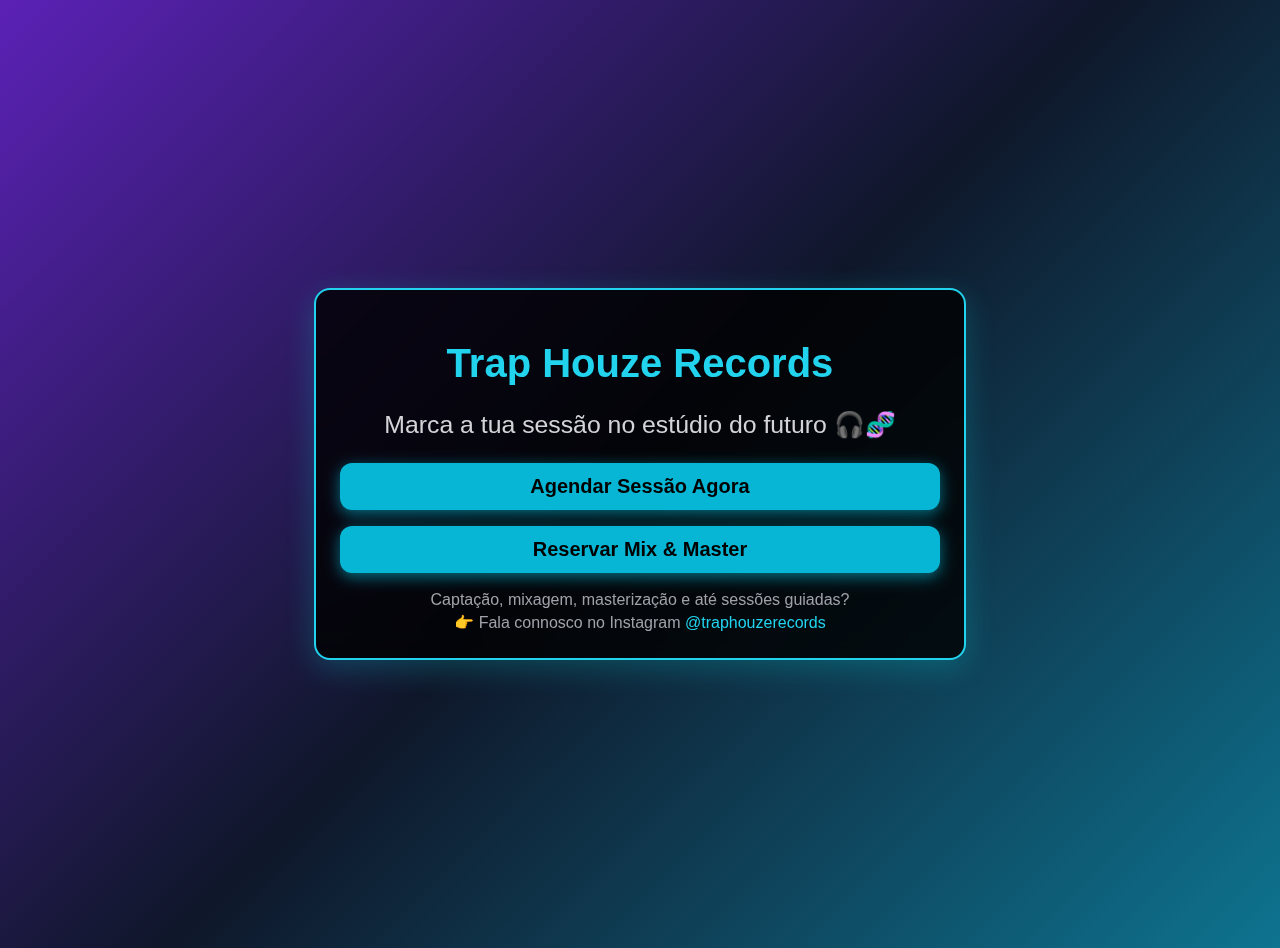
<file: index.html>
<!DOCTYPE html>
<html lang="pt">
<head>
  <meta charset="UTF-8" />
  <meta name="viewport" content="width=device-width, initial-scale=1" />
  <title>Trap Houze Records - Reservas</title>
  <link rel="icon" href="Logo.png" type="image/png">
  <link rel="stylesheet" href="style.css" />
</head>
<body>
  <div class="container">
    <h1>Trap Houze Records</h1>
    <p class="main-text">Marca a tua sessão no estúdio do futuro 🎧🧬</p>

    <a href="https://tidycal.com/traphouzerecords/sessao-de-estudio-2h" target="_blank" rel="noopener noreferrer">
      <button>Agendar Sessão Agora</button>
    </a>

    <a href="https://wa.me/351910734914?text=Olá%2C+quero+saber+mais+sobre+o+serviço+de+mix+%26+master!" target="_blank" rel="noopener noreferrer" style="margin-top: 1rem; display: block;">
      <button class="btn-secondary">Reservar Mix &amp; Master</button>
    </a>
    <!--
    <a href="https://tidycal.com/traphouzerecords" target="_blank" rel="noopener noreferrer" style="margin-top: 1rem; display: block;">
      <button class="btn-secondary">Todos Os Serviços</button>
    </a>
    -->

    <div class="small-text">
      Captação, mixagem, masterização e até sessões guiadas?<br />
      👉 Fala connosco no Instagram <a href="https://instagram.com/traphouzerecords" target="_blank">@traphouzerecords</a>
    </div>
  </div>
</body>
</html>
</file>
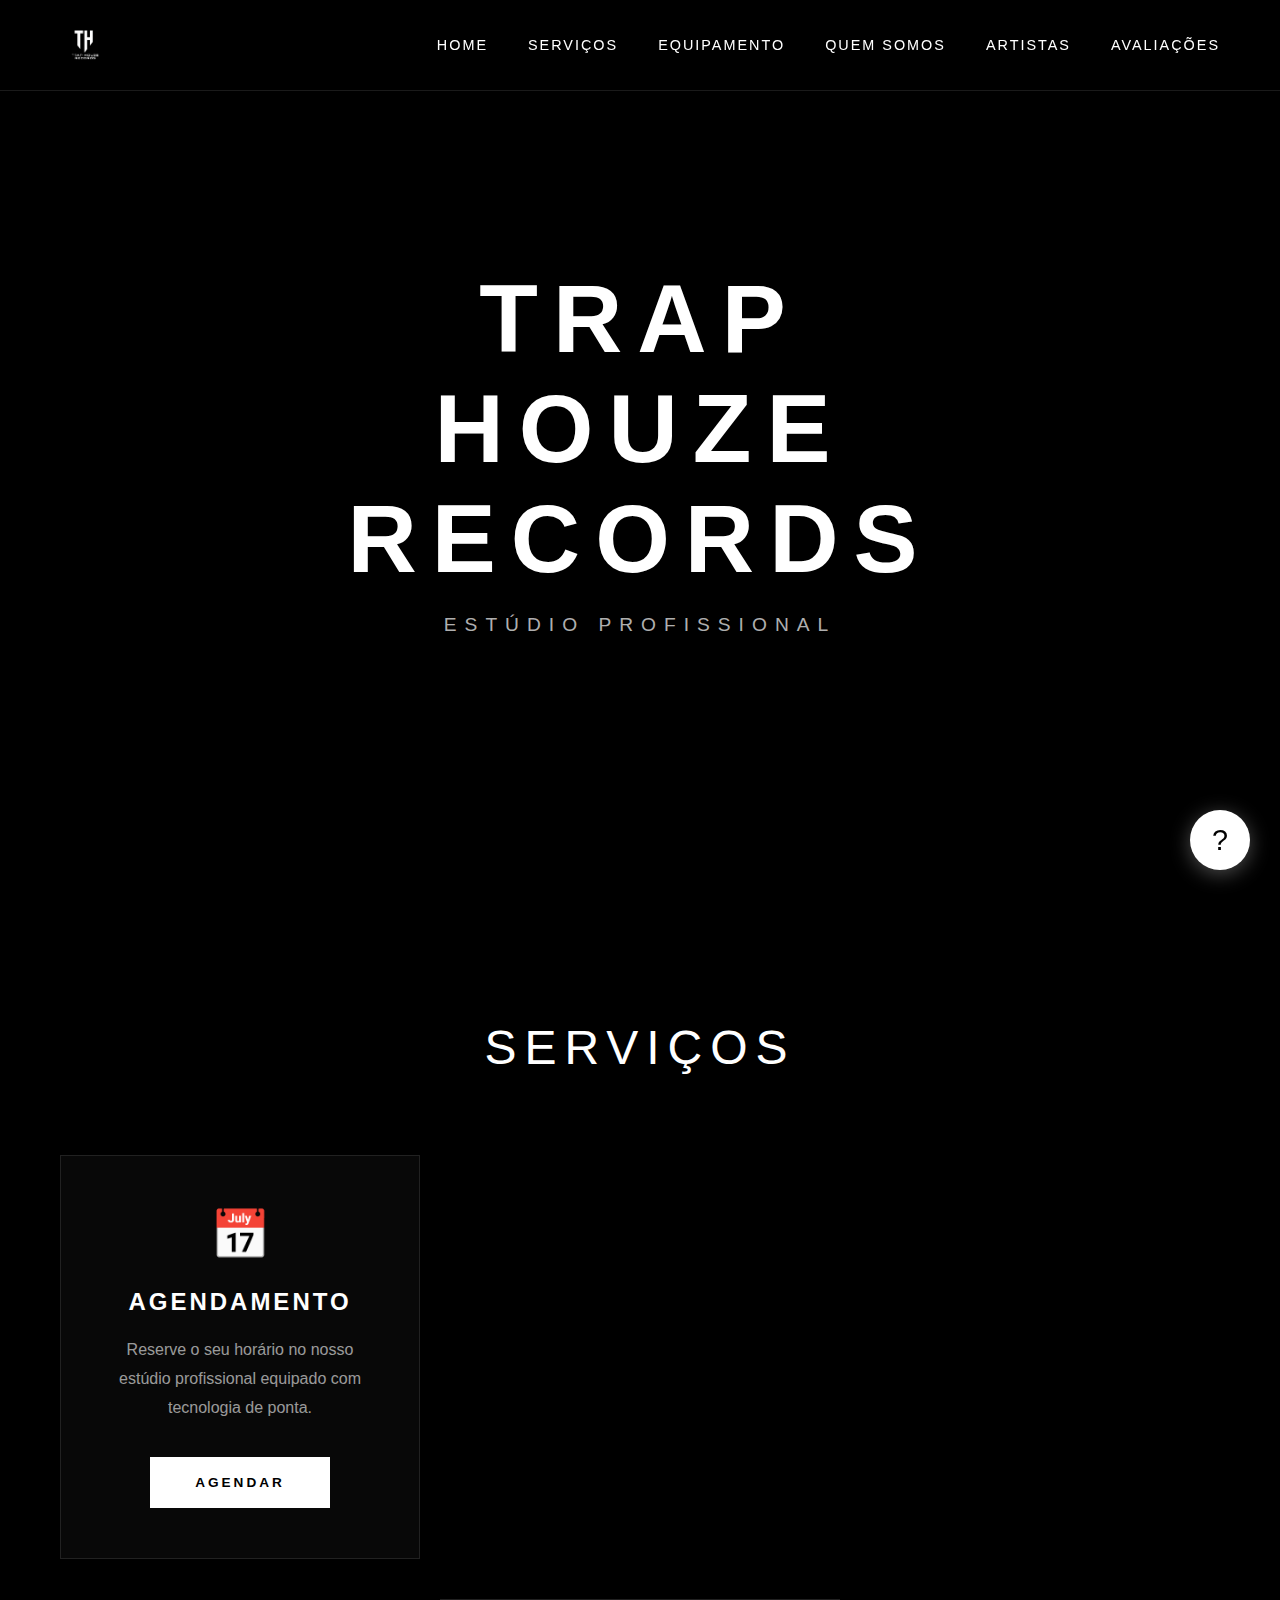
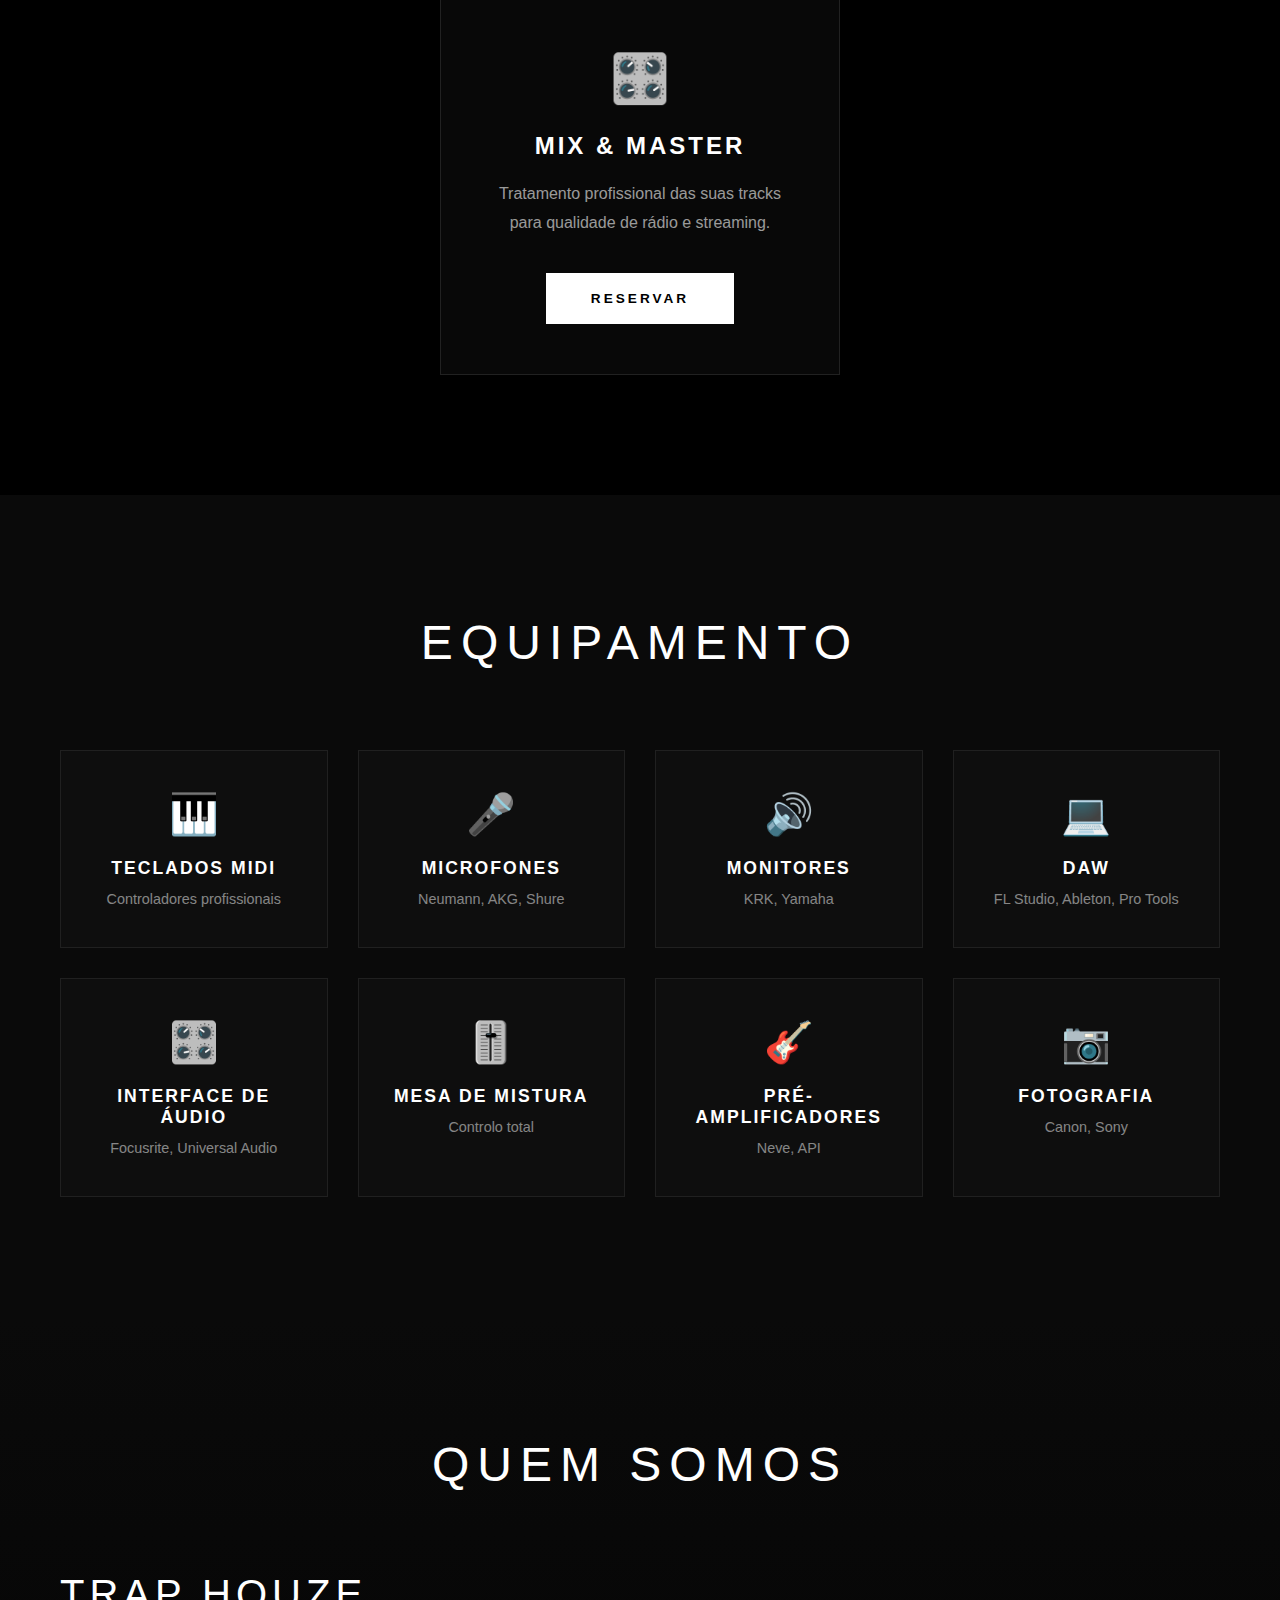
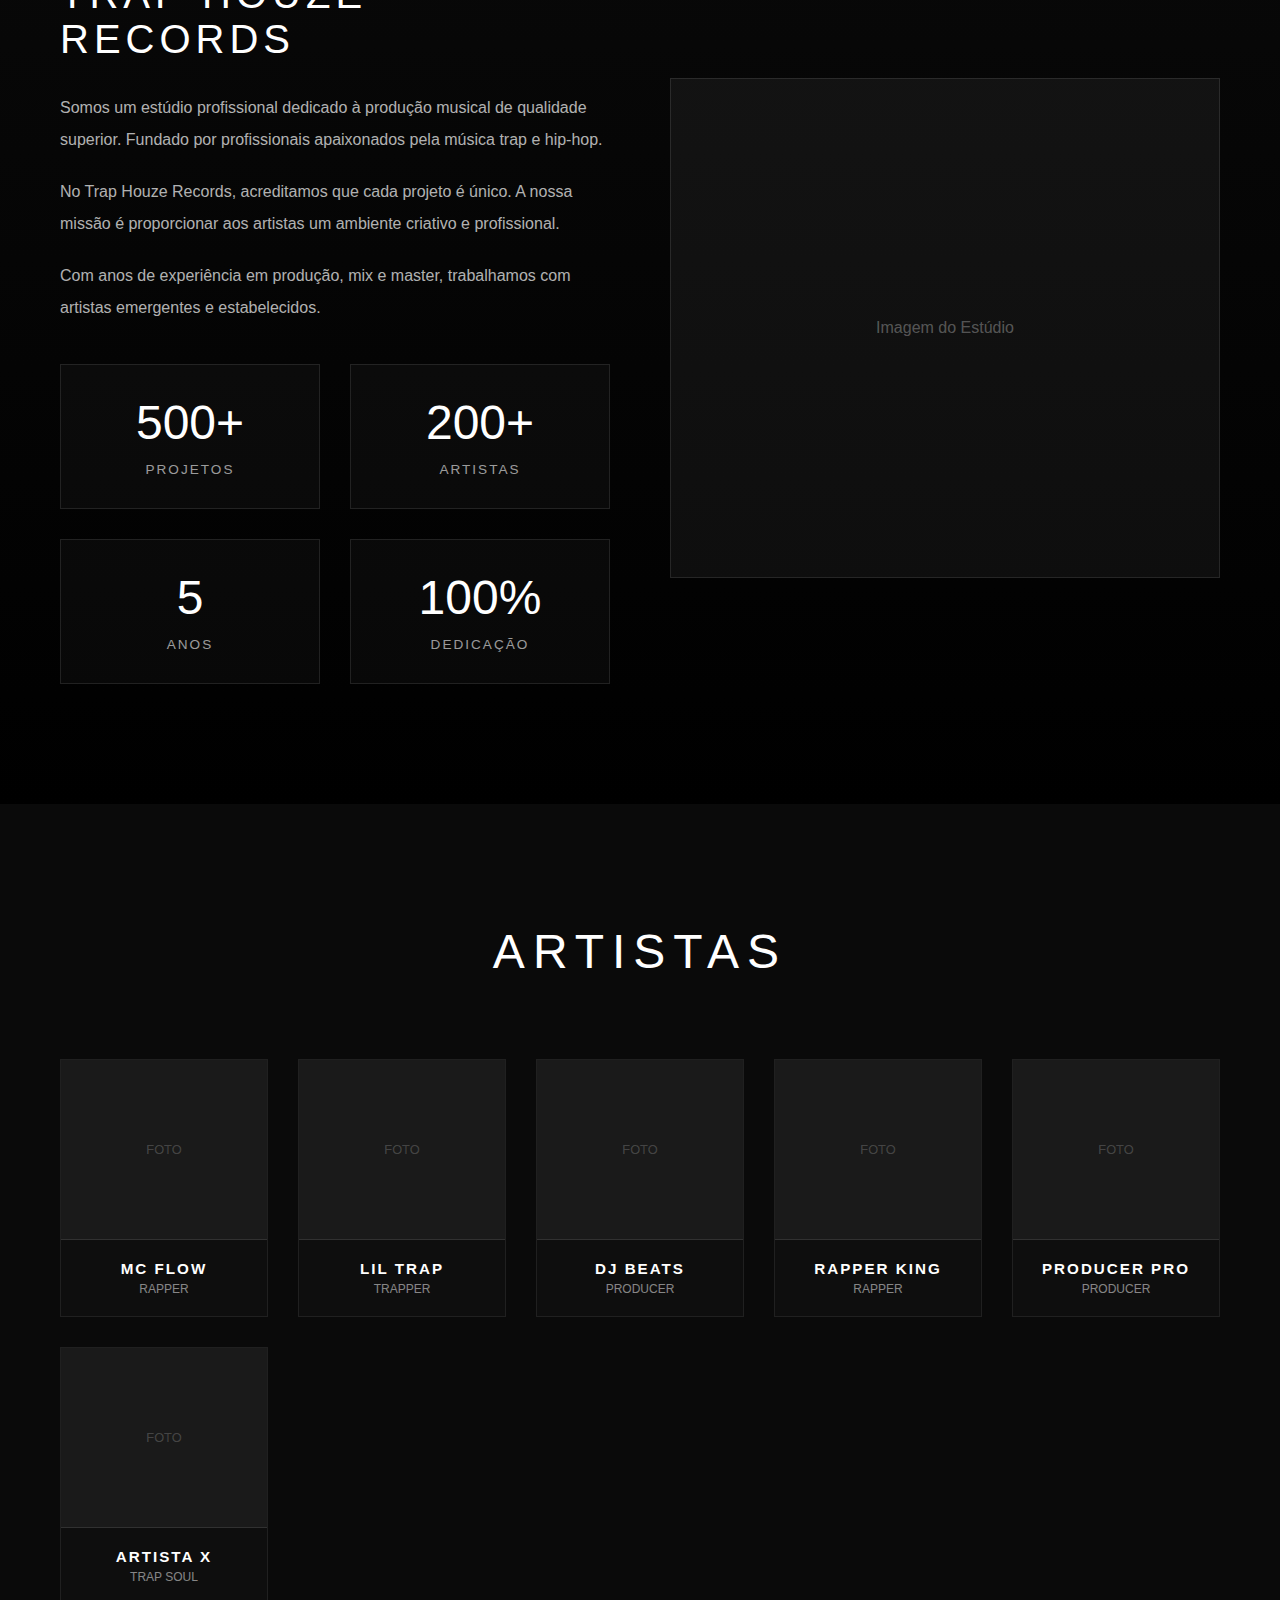
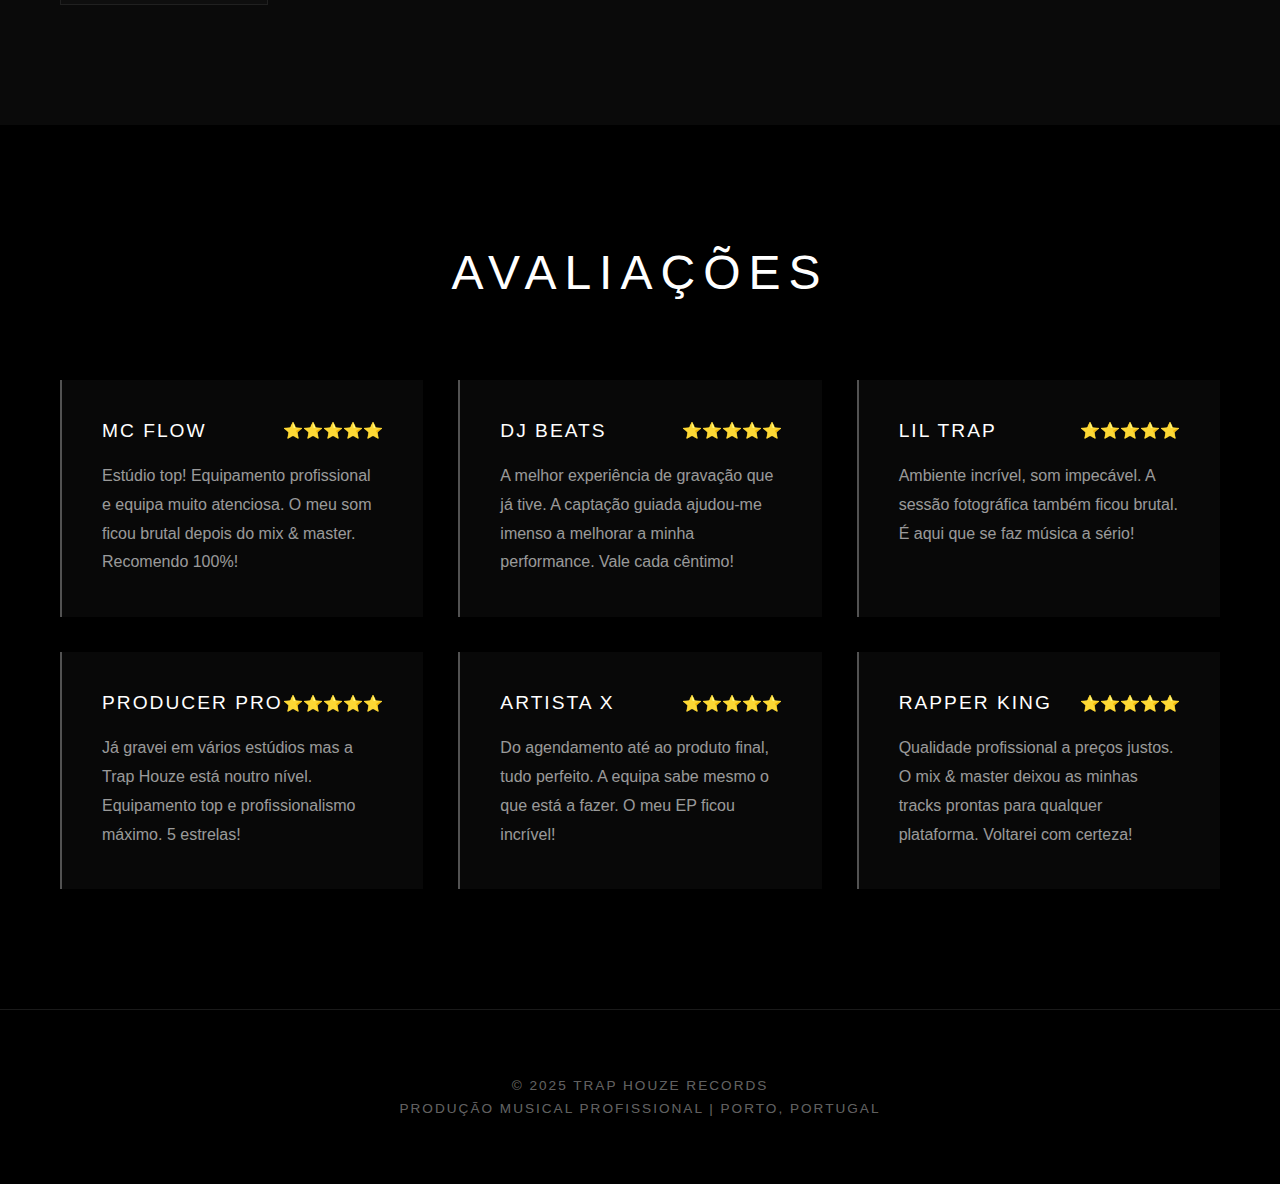
<file: versions/v1/index.html>
<!DOCTYPE html>
<html lang="pt">
<head>
    <meta charset="UTF-8">
    <meta name="viewport" content="width=device-width, initial-scale=1.0">
    <title>Trap Houze Records - Estúdio Profissional</title>
   
    <!-- Favicon -->
    <link rel="icon" type="image/png" href="images/Logo.png">
    <link rel="shortcut icon" type="image/x-icon" href="./imagens/favicon.ico">
    <link rel="apple-touch-icon" href="./imagens/apple-touch-icon.png">
   
    <style>
        * {
            margin: 0;
            padding: 0;
            box-sizing: border-box;
        }

        body {
            font-family: 'Segoe UI', Tahoma, Geneva, Verdana, sans-serif;
            background: #000;
            color: #fff;
            overflow-x: hidden;
        }

        /* ========== NAVEGAÇÃO ========== */
        nav {
            position: fixed;
            top: 0;
            width: 100%;
            background: rgba(0, 0, 0, 0.9);
            backdrop-filter: blur(20px);
            padding: 20px 60px;
            z-index: 1000;
            border-bottom: 1px solid rgba(255, 255, 255, 0.1);
            display: flex;
            align-items: center;
            justify-content: space-between;
        }

        .nav-logo {
            height: 50px;
            width: auto;
            object-fit: contain;
        }

        nav ul {
            display: flex;
            gap: 40px;
            list-style: none;
        }

        nav a {
            color: #fff;
            text-decoration: none;
            font-size: 0.9rem;
            text-transform: uppercase;
            letter-spacing: 2px;
            font-weight: 500;
            transition: color 0.3s;
        }

        nav a:hover {
            color: #888;
        }

        /* ========== HERO SLIDER ========== */
        .hero-slider {
            position: relative;
            height: 100vh;
            overflow: hidden;
        }

        .slide {
            position: absolute;
            width: 100%;
            height: 100%;
            opacity: 0;
            transition: opacity 2s ease-in-out;
            background-size: cover;
            background-position: center;
        }

        .slide.active {
            opacity: 1;
        }

        .slide::before {
            content: '';
            position: absolute;
            top: 0;
            left: 0;
            width: 100%;
            height: 100%;
            background: rgba(0, 0, 0, 0.7);
        }

        .slide-content {
            position: absolute;
            top: 50%;
            left: 50%;
            transform: translate(-50%, -50%);
            text-align: center;
            z-index: 2;
        }

        .logo-text {
            font-size: 6rem;
            font-weight: 700;
            color: #fff;
            text-transform: uppercase;
            letter-spacing: 15px;
        }

        .slide-subtitle {
            font-size: 1.2rem;
            color: rgba(255, 255, 255, 0.7);
            text-transform: uppercase;
            letter-spacing: 8px;
            font-weight: 300;
            margin-top: 20px;
        }

        /* ========== SECTIONS ========== */
        section {
            padding: 120px 60px;
        }

        .section-title {
            text-align: center;
            font-size: 3rem;
            margin-bottom: 80px;
            color: #fff;
            text-transform: uppercase;
            letter-spacing: 8px;
            font-weight: 300;
        }

        /* ========== SERVIÇOS ========== */
        .services {
            background: #000;
        }

        .service-grid {
            display: grid;
            grid-template-columns: repeat(auto-fit, minmax(300px, 1fr));
            gap: 40px;
            max-width: 1400px;
            margin: 0 auto;
        }

        .service-card {
            background: rgba(255, 255, 255, 0.03);
            border: 1px solid rgba(255, 255, 255, 0.1);
            padding: 50px 40px;
            text-align: center;
            transition: all 0.4s;
        }

        .service-card:hover {
            transform: translateY(-8px);
            background: rgba(255, 255, 255, 0.05);
            border-color: rgba(255, 255, 255, 0.2);
        }

        .service-card:last-child {
            grid-column: 1 / -1;
            max-width: 400px;
            margin: 0 auto;
            width: 100%;
        }

        .service-icon {
            font-size: 3rem;
            margin-bottom: 25px;
        }

        .service-card h3 {
            font-size: 1.5rem;
            margin-bottom: 20px;
            color: #fff;
            text-transform: uppercase;
            letter-spacing: 3px;
        }

        .service-card p {
            margin-bottom: 35px;
            line-height: 1.8;
            color: rgba(255, 255, 255, 0.6);
        }

        .btn {
            display: inline-block;
            padding: 18px 45px;
            background: #fff;
            color: #000;
            text-decoration: none;
            font-weight: 600;
            text-transform: uppercase;
            border: none;
            cursor: pointer;
            font-size: 0.85rem;
            letter-spacing: 3px;
            transition: all 0.3s;
        }

        .btn:hover {
            background: rgba(255, 255, 255, 0.9);
            transform: translateY(-2px);
        }

        /* ========== EQUIPAMENTO ========== */
        .equipment {
            background: #0a0a0a;
        }

        .equipment-grid {
            display: grid;
            grid-template-columns: repeat(auto-fit, minmax(250px, 1fr));
            gap: 30px;
            max-width: 1400px;
            margin: 0 auto;
        }

        .equipment-item {
            background: rgba(255, 255, 255, 0.02);
            border: 1px solid rgba(255, 255, 255, 0.08);
            padding: 40px 30px;
            text-align: center;
            transition: all 0.3s;
            cursor: pointer;
        }

        .equipment-item:hover {
            background: rgba(255, 255, 255, 0.04);
            border-color: rgba(255, 255, 255, 0.15);
        }

        .equipment-icon {
            font-size: 2.5rem;
            margin-bottom: 20px;
        }

        .equipment-item h4 {
            color: #fff;
            font-size: 1.1rem;
            margin-bottom: 12px;
            text-transform: uppercase;
            letter-spacing: 2px;
        }

        .equipment-item p {
            color: rgba(255, 255, 255, 0.5);
            font-size: 0.9rem;
        }

        /* ========== MODAL EQUIPAMENTO ========== */
        .modal {
            display: none;
            position: fixed;
            z-index: 2000;
            left: 0;
            top: 0;
            width: 100%;
            height: 100%;
            background: rgba(0, 0, 0, 0.95);
        }

        .modal.active {
            display: flex;
            justify-content: center;
            align-items: center;
        }

        .modal-content {
            background: #0a0a0a;
            border: 1px solid rgba(255, 255, 255, 0.2);
            max-width: 900px;
            width: 90%;
            max-height: 90vh;
            overflow-y: auto;
        }

        .modal-header {
            padding: 30px;
            border-bottom: 1px solid rgba(255, 255, 255, 0.1);
            display: flex;
            justify-content: space-between;
            align-items: center;
        }

        .modal-header h3 {
            color: #fff;
            font-size: 1.8rem;
            text-transform: uppercase;
            letter-spacing: 3px;
        }

        .close-modal {
            background: none;
            border: none;
            color: #fff;
            font-size: 2rem;
            cursor: pointer;
            width: 40px;
            height: 40px;
        }

        .modal-body {
            padding: 40px;
        }

        .equipment-gallery {
            display: grid;
            grid-template-columns: repeat(auto-fit, minmax(250px, 1fr));
            gap: 20px;
            margin-bottom: 30px;
        }

        .equipment-image {
            width: 100%;
            height: 200px;
            object-fit: cover;
            border: 1px solid rgba(255, 255, 255, 0.1);
        }

        .equipment-description {
            color: rgba(255, 255, 255, 0.7);
            line-height: 1.8;
        }

        /* ========== QUEM SOMOS ========== */
        .about {
            background: linear-gradient(180deg, #0a0a0a, #000);
        }

        .about-content {
            max-width: 1200px;
            margin: 0 auto;
            display: grid;
            grid-template-columns: 1fr 1fr;
            gap: 60px;
            align-items: center;
        }

        .about-text h3 {
            font-size: 2.5rem;
            color: #fff;
            text-transform: uppercase;
            letter-spacing: 5px;
            margin-bottom: 30px;
            font-weight: 300;
        }

        .about-text p {
            color: rgba(255, 255, 255, 0.7);
            line-height: 2;
            margin-bottom: 20px;
        }

        .about-stats {
            display: grid;
            grid-template-columns: repeat(2, 1fr);
            gap: 30px;
            margin-top: 40px;
        }

        .stat-item {
            text-align: center;
            padding: 30px;
            background: rgba(255, 255, 255, 0.03);
            border: 1px solid rgba(255, 255, 255, 0.1);
        }

        .stat-number {
            font-size: 3rem;
            color: #fff;
            font-weight: 300;
            display: block;
            margin-bottom: 10px;
        }

        .stat-label {
            color: rgba(255, 255, 255, 0.6);
            text-transform: uppercase;
            letter-spacing: 2px;
            font-size: 0.85rem;
        }

        .about-image {
            width: 100%;
            height: 500px;
            background: rgba(255, 255, 255, 0.05);
            border: 1px solid rgba(255, 255, 255, 0.1);
            display: flex;
            align-items: center;
            justify-content: center;
            color: rgba(255, 255, 255, 0.3);
        }

        /* ========== ARTISTAS ========== */
        .artists {
            background: #0a0a0a;
        }

        .artists-grid {
            max-width: 1400px;
            margin: 0 auto;
            display: grid;
            grid-template-columns: repeat(auto-fill, minmax(180px, 1fr));
            gap: 30px;
        }

        .artist-item {
            background: rgba(255, 255, 255, 0.02);
            border: 1px solid rgba(255, 255, 255, 0.08);
            cursor: pointer;
            transition: all 0.3s;
        }

        .artist-item:hover {
            transform: translateY(-5px);
            border-color: rgba(255, 255, 255, 0.2);
        }

        .artist-item-image {
            width: 100%;
            height: 180px;
            background: rgba(255, 255, 255, 0.05);
            display: flex;
            align-items: center;
            justify-content: center;
            color: rgba(255, 255, 255, 0.2);
            font-size: 0.8rem;
            border-bottom: 1px solid rgba(255, 255, 255, 0.1);
        }

        .artist-item-name {
            padding: 20px 15px;
            text-align: center;
        }

        .artist-item-name h4 {
            color: #fff;
            font-size: 0.95rem;
            text-transform: uppercase;
            letter-spacing: 2px;
            margin-bottom: 5px;
        }

        .artist-item-name p {
            color: rgba(255, 255, 255, 0.5);
            font-size: 0.75rem;
            text-transform: uppercase;
        }

        /* ========== MODAL ARTISTA ========== */
        .artist-modal-body {
            padding: 40px;
        }

        .artist-modal-image {
            width: 100%;
            height: 400px;
            background: rgba(255, 255, 255, 0.05);
            display: flex;
            align-items: center;
            justify-content: center;
            margin-bottom: 30px;
            border: 1px solid rgba(255, 255, 255, 0.1);
        }

        .artist-modal-section h4 {
            color: #fff;
            font-size: 1.3rem;
            text-transform: uppercase;
            letter-spacing: 2px;
            margin-bottom: 15px;
        }

        .artist-modal-section p {
            color: rgba(255, 255, 255, 0.7);
            line-height: 1.8;
            margin-bottom: 15px;
        }

        .artist-testimonial-box {
            background: rgba(255, 255, 255, 0.03);
            border-left: 2px solid rgba(255, 255, 255, 0.3);
            padding: 25px;
            margin-top: 20px;
        }

        .quote-mark {
            color: rgba(255, 255, 255, 0.3);
            font-size: 2.5rem;
            line-height: 0;
        }

        .artist-testimonial-box p {
            font-style: italic;
        }

        /* ========== AVALIAÇÕES ========== */
        .reviews {
            background: #000;
        }

        .review-container {
            max-width: 1400px;
            margin: 0 auto;
            display: grid;
            grid-template-columns: repeat(auto-fit, minmax(350px, 1fr));
            gap: 35px;
        }

        .review-card {
            background: rgba(255, 255, 255, 0.03);
            border-left: 2px solid rgba(255, 255, 255, 0.3);
            padding: 40px;
            transition: all 0.3s;
        }

        .review-card:hover {
            background: rgba(255, 255, 255, 0.05);
            border-left-color: #fff;
        }

        .review-header {
            display: flex;
            justify-content: space-between;
            align-items: center;
            margin-bottom: 20px;
        }

        .reviewer-name {
            font-size: 1.2rem;
            color: #fff;
            font-weight: 500;
            text-transform: uppercase;
            letter-spacing: 2px;
        }

        .stars {
            color: #fff;
        }

        .review-text {
            color: rgba(255, 255, 255, 0.6);
            line-height: 1.8;
        }

        /* ========== FOOTER ========== */
        footer {
            background: #000;
            padding: 60px 40px;
            text-align: center;
            border-top: 1px solid rgba(255, 255, 255, 0.1);
        }

        footer p {
            color: rgba(255, 255, 255, 0.4);
            font-size: 0.85rem;
            letter-spacing: 2px;
            margin: 8px 0;
        }

        /* ========== BOTÃO AJUDA ========== */
        .help-button {
            position: fixed;
            bottom: 30px;
            right: 30px;
            width: 60px;
            height: 60px;
            background: #fff;
            border-radius: 50%;
            display: flex;
            align-items: center;
            justify-content: center;
            cursor: pointer;
            box-shadow: 0 4px 20px rgba(255, 255, 255, 0.3);
            z-index: 1500;
            border: none;
            font-size: 1.8rem;
            color: #000;
            transition: all 0.3s;
        }

        .help-button:hover {
            transform: scale(1.1);
        }

        .help-popup {
            position: fixed;
            bottom: 100px;
            right: 30px;
            width: 350px;
            background: rgba(10, 10, 10, 0.98);
            border: 1px solid rgba(255, 255, 255, 0.2);
            border-radius: 10px;
            padding: 25px;
            z-index: 1400;
            display: none;
        }

        .help-popup.active {
            display: block;
        }

        .help-popup-header {
            display: flex;
            justify-content: space-between;
            align-items: center;
            margin-bottom: 20px;
            padding-bottom: 15px;
            border-bottom: 1px solid rgba(255, 255, 255, 0.1);
        }

        .help-popup-header h4 {
            color: #fff;
            font-size: 1.3rem;
            text-transform: uppercase;
            letter-spacing: 2px;
        }

        .close-help {
            background: none;
            border: none;
            color: #fff;
            font-size: 1.5rem;
            cursor: pointer;
        }

        .help-content p {
            color: rgba(255, 255, 255, 0.8);
            line-height: 1.8;
            margin-bottom: 15px;
        }

        .help-contact a {
            color: #fff;
            text-decoration: none;
            display: block;
            margin-bottom: 10px;
            transition: opacity 0.3s;
        }

        .help-contact a:hover {
            opacity: 0.7;
        }

        /* ========== RESPONSIVE ========== */
        @media (max-width: 768px) {
            nav {
                padding: 15px 20px;
            }

            .nav-logo {
                height: 35px;
            }

            nav ul {
                gap: 20px;
            }

            nav a {
                font-size: 0.75rem;
            }

            .logo-text {
                font-size: 2.5rem;
                letter-spacing: 5px;
            }

            .slide-subtitle {
                font-size: 0.9rem;
                letter-spacing: 3px;
            }

            section {
                padding: 60px 20px;
            }

            .section-title {
                font-size: 2rem;
                letter-spacing: 4px;
                margin-bottom: 40px;
            }

            .service-grid, .equipment-grid, .review-container {
                grid-template-columns: 1fr;
            }

            .about-content {
                grid-template-columns: 1fr;
                gap: 30px;
            }

            .about-text h3 {
                font-size: 2rem;
                letter-spacing: 3px;
                margin-bottom: 20px;
            }

            .about-text p {
                font-size: 0.95rem;
                line-height: 1.8;
            }

            .about-stats {
                grid-template-columns: repeat(2, 1fr);
                gap: 15px;
                margin-top: 30px;
            }

            .stat-item {
                padding: 20px 15px;
            }

            .stat-number {
                font-size: 2.5rem;
            }

            .stat-label {
                font-size: 0.75rem;
            }

            .about-image {
                height: 250px;
                order: -1;
            }

            .artists-grid {
                grid-template-columns: repeat(auto-fill, minmax(140px, 1fr));
                gap: 20px;
            }

            .artist-item-image {
                height: 140px;
            }

            .help-popup {
                width: calc(100% - 40px);
                right: 20px;
                bottom: 80px;
            }

            .help-button {
                width: 50px;
                height: 50px;
                bottom: 20px;
                right: 20px;
                font-size: 1.5rem;
            }
        }
    </style>
</head>
<body>
    <!-- Popup de Agendamento TidyCal -->
    <div id="bookingPopup" class="popup-overlay">
      <div class="popup">
        <span class="close-btn" onclick="closeBookingPopup()">&times;</span>
    
        <div class="popup-header">
          <h2 id="popupServiceTitle">Agendamento Trap Houze</h2>
        </div>
    
        <!-- Embed TidyCal -->
        <div class="popup-body">
          <div class="tidycal-embed" data-path="traphouzerecords"></div>
          <script src="https://asset-tidycal.b-cdn.net/js/embed.js" async></script>
        </div>
      </div>
    </div>
    
    <style>
      /* ===== POPUP BOOKING ===== */
      .popup-overlay {
        display: none;
        position: fixed;
        top: 0;
        left: 0;
        width: 100%;
        height: 100%;
        background: rgba(0, 0, 0, 0.85);
        justify-content: center;
        align-items: center;
        z-index: 3000;
        animation: fadeIn 0.3s ease;
        padding: 20px;
      }
  
      .popup {
        background: #111;
        border-radius: 12px;
        width: 100%;
        max-width: 900px;
        max-height: 95vh;
        display: flex;
        flex-direction: column;
        position: relative;
        overflow: hidden;
        box-shadow: 0 0 30px rgba(255, 255, 255, 0.1);
        animation: slideUp 0.3s ease;
      }
  
      .popup-header {
        padding: 20px;
        border-bottom: 1px solid rgba(255, 255, 255, 0.1);
        text-align: center;
      }
  
      .popup-header h2 {
        color: white;
        font-size: 1.3rem;
        letter-spacing: 2px;
        text-transform: uppercase;
        font-weight: 500;
      }
  
      .popup-body {
        overflow-y: auto;
        padding: 20px;
        flex: 1;
      }
  
      .close-btn {
        position: absolute;
        top: 10px;
        right: 18px;
        font-size: 28px;
        color: #aaa;
        cursor: pointer;
        transition: 0.2s;
      }
  
      .close-btn:hover {
        color: #fff;
      }
  
      @keyframes fadeIn {
        from { opacity: 0; }
        to { opacity: 1; }
      }
  
      @keyframes slideUp {
        from { transform: translateY(40px); opacity: 0; }
        to { transform: translateY(0); opacity: 1; }
      }
    </style>


    <!-- Navegação -->
    <nav>
        <img src="./images/Logo.png" alt="Trap Houze Records Logo" class="nav-logo">
        <ul>
            <li><a href="#home">Home</a></li>
            <li><a href="#services">Serviços</a></li>
            <li><a href="#equipment">Equipamento</a></li>
            <li><a href="#about">Quem Somos</a></li>
            <li><a href="#artists">Artistas</a></li>
            <li><a href="#reviews">Avaliações</a></li>
        </ul>
    </nav>

    <!-- Hero Slider -->
    <div id="home" class="hero-slider">
        <div class="slide active" style="background-image: url('https://images.unsplash.com/photo-1598488035139-bdbb2231ce04?w=1920');">
            <div class="slide-content">
                <h1 class="logo-text">TRAP HOUZE RECORDS</h1>
                <p class="slide-subtitle">Estúdio Profissional</p>
            </div>
        </div>
        <div class="slide" style="background-image: url('https://images.unsplash.com/photo-1619983081563-430f63602796?w=1920');">
            <div class="slide-content">
                <h1 class="logo-text">TRAP HOUZE RECORDS</h1>
                <p class="slide-subtitle">Mix & Master</p>
            </div>
        </div>
        <div class="slide" style="background-image: url('https://images.unsplash.com/photo-1519892300165-cb5542fb47c7?w=1920');">
            <div class="slide-content">
                <h1 class="logo-text">TRAP HOUZE RECORDS</h1>
                <p class="slide-subtitle">Produção Musical</p>
            </div>
        </div>
        <div class="slide" style="background-image: url('https://images.unsplash.com/photo-1516280440614-37939bbacd81?w=1920');">
            <div class="slide-content">
                <h1 class="logo-text">TRAP HOUZE RECORDS</h1>
                <p class="slide-subtitle">Sessões Fotográficas</p>
            </div>
        </div>
    </div>

    <!-- Serviços -->
    <section id="services" class="services">
        <h2 class="section-title">Serviços</h2>
        <div class="service-grid">
            <div class="service-card">
                <div class="service-icon">📅</div>
                <h3>Agendamento</h3>
                <p>Reserve o seu horário no nosso estúdio profissional equipado com tecnologia de ponta.</p>
                <button class="btn" onclick="bookService('Agendamento')">Agendar</button>
            </div>
           
            <!--
            <div class="service-card">
                <div class="service-icon">🎤</div>
                <h3>Sessão de Estúdio</h3>
                <p>Grave as suas tracks num ambiente profissional com engenheiros de som experientes.</p>
                <button class="btn" onclick="bookService('Sessão de Estúdio')">Reservar</button>
            </div>
           
            <div class="service-card">
                <div class="service-icon">📸</div>
                <h3>Sessão Fotográfica</h3>
                <p>Capte a essência do seu estilo com sessões fotográficas profissionais.</p>
                <button class="btn" onclick="bookService('Sessão Fotográfica')">Reservar</button>
            </div>
           
            <div class="service-card">
                <div class="service-icon">🎧</div>
                <h3>Captação Guiada</h3>
                <p>Sessão completa com orientação profissional para extrair o melhor da sua performance.</p>
                <button class="btn" onclick="bookService('Captação Guiada')">Agendar</button>
            </div>
            -->
           
            <div class="service-card">
                <div class="service-icon">🎛️</div>
                <h3>Mix & Master</h3>
                <p>Tratamento profissional das suas tracks para qualidade de rádio e streaming.</p>
                <button class="btn" onclick="bookServiceMixMaster()">Reservar</button>
            </div>
        </div>
    </section>

    <!-- Equipamento -->
    <section id="equipment" class="equipment">
        <h2 class="section-title">Equipamento</h2>
        <div class="equipment-grid">
            <div class="equipment-item" onclick="openModal('midi')">
                <div class="equipment-icon">🎹</div>
                <h4>Teclados MIDI</h4>
                <p>Controladores profissionais</p>
            </div>
            <div class="equipment-item" onclick="openModal('microfones')">
                <div class="equipment-icon">🎤</div>
                <h4>Microfones</h4>
                <p>Neumann, AKG, Shure</p>
            </div>
            <div class="equipment-item" onclick="openModal('monitores')">
                <div class="equipment-icon">🔊</div>
                <h4>Monitores</h4>
                <p>KRK, Yamaha</p>
            </div>
            <div class="equipment-item" onclick="openModal('daw')">
                <div class="equipment-icon">💻</div>
                <h4>DAW</h4>
                <p>FL Studio, Ableton, Pro Tools</p>
            </div>
            <div class="equipment-item" onclick="openModal('interface')">
                <div class="equipment-icon">🎛️</div>
                <h4>Interface de Áudio</h4>
                <p>Focusrite, Universal Audio</p>
            </div>
            <div class="equipment-item" onclick="openModal('mesa')">
                <div class="equipment-icon">🎚️</div>
                <h4>Mesa de Mistura</h4>
                <p>Controlo total</p>
            </div>
            <div class="equipment-item" onclick="openModal('preamp')">
                <div class="equipment-icon">🎸</div>
                <h4>Pré-Amplificadores</h4>
                <p>Neve, API</p>
            </div>
            <div class="equipment-item" onclick="openModal('camera')">
                <div class="equipment-icon">📷</div>
                <h4>Fotografia</h4>
                <p>Canon, Sony</p>
            </div>
        </div>
    </section>

    <!-- Modal Equipamento -->
    <div id="equipmentModal" class="modal">
        <div class="modal-content">
            <div class="modal-header">
                <h3 id="modalTitle"></h3>
                <button class="close-modal" onclick="closeModal()">×</button>
            </div>
            <div class="modal-body">
                <div class="equipment-gallery" id="modalGallery"></div>
                <div class="equipment-description" id="modalDescription"></div>
            </div>
        </div>
    </div>

    <!-- Quem Somos -->
    <section id="about" class="about">
        <h2 class="section-title">Quem Somos</h2>
        <div class="about-content">
            <div class="about-text">
                <h3>Trap Houze Records</h3>
                <p>Somos um estúdio profissional dedicado à produção musical de qualidade superior. Fundado por profissionais apaixonados pela música trap e hip-hop.</p>
               
                <p>No Trap Houze Records, acreditamos que cada projeto é único. A nossa missão é proporcionar aos artistas um ambiente criativo e profissional.</p>
               
                <p>Com anos de experiência em produção, mix e master, trabalhamos com artistas emergentes e estabelecidos.</p>
               
                <div class="about-stats">
                    <div class="stat-item">
                        <span class="stat-number">500+</span>
                        <span class="stat-label">Projetos</span>
                    </div>
                    <div class="stat-item">
                        <span class="stat-number">200+</span>
                        <span class="stat-label">Artistas</span>
                    </div>
                    <div class="stat-item">
                        <span class="stat-number">5</span>
                        <span class="stat-label">Anos</span>
                    </div>
                    <div class="stat-item">
                        <span class="stat-number">100%</span>
                        <span class="stat-label">Dedicação</span>
                    </div>
                </div>
            </div>
           
            <div class="about-image">
                <!-- <img src="./imagens/studio.jpg" style="width:100%;height:100%;object-fit:cover;"> -->
                Imagem do Estúdio
            </div>
        </div>
    </section>

    <!-- Artistas -->
    <section id="artists" class="artists">
        <h2 class="section-title">Artistas</h2>
        <div class="artists-grid">
            <div class="artist-item" onclick="openArtistModal('artist1')">
                <div class="artist-item-image">
                    <!-- <img src="./imagens/artistas/artist1.jpg" style="width:100%;height:100%;object-fit:cover;"> -->
                    FOTO
                </div>
                <div class="artist-item-name">
                    <h4>MC Flow</h4>
                    <p>Rapper</p>
                </div>
            </div>

            <div class="artist-item" onclick="openArtistModal('artist2')">
                <div class="artist-item-image">FOTO</div>
                <div class="artist-item-name">
                    <h4>Lil Trap</h4>
                    <p>Trapper</p>
                </div>
            </div>

            <div class="artist-item" onclick="openArtistModal('artist3')">
                <div class="artist-item-image">FOTO</div>
                <div class="artist-item-name">
                    <h4>DJ Beats</h4>
                    <p>Producer</p>
                </div>
            </div>

            <div class="artist-item" onclick="openArtistModal('artist4')">
                <div class="artist-item-image">FOTO</div>
                <div class="artist-item-name">
                    <h4>Rapper King</h4>
                    <p>Rapper</p>
                </div>
            </div>

            <div class="artist-item" onclick="openArtistModal('artist5')">
                <div class="artist-item-image">FOTO</div>
                <div class="artist-item-name">
                    <h4>Producer Pro</h4>
                    <p>Producer</p>
                </div>
            </div>

            <div class="artist-item" onclick="openArtistModal('artist6')">
                <div class="artist-item-image">FOTO</div>
                <div class="artist-item-name">
                    <h4>Artista X</h4>
                    <p>Trap Soul</p>
                </div>
            </div>
        </div>
    </section>

    <!-- Modal Artista -->
    <div id="artistModal" class="modal">
        <div class="modal-content">
            <div class="modal-header">
                <div>
                    <h3 id="artistName"></h3>
                    <p style="color:rgba(255,255,255,0.5);margin-top:5px;" id="artistGenre"></p>
                </div>
                <button class="close-modal" onclick="closeArtistModal()">×</button>
            </div>
            <div class="artist-modal-body">
                <div class="artist-modal-image" id="artistImage">Imagem do Artista</div>
                <div class="artist-modal-section">
                    <h4>Trajetória Musical</h4>
                    <div id="artistTrajectory"></div>
                </div>
                <div class="artist-testimonial-box">
                    <span class="quote-mark">"</span>
                    <div id="artistTestimonial"></div>
                </div>
            </div>
        </div>
    </div>

    <!-- Avaliações -->
    <section id="reviews" class="reviews">
        <h2 class="section-title">Avaliações</h2>
        <div class="review-container">
            <div class="review-card">
                <div class="review-header">
                    <span class="reviewer-name">MC Flow</span>
                    <span class="stars">⭐⭐⭐⭐⭐</span>
                </div>
                <p class="review-text">Estúdio top! Equipamento profissional e equipa muito atenciosa. O meu som ficou brutal depois do mix & master. Recomendo 100%!</p>
            </div>
           
            <div class="review-card">
                <div class="review-header">
                    <span class="reviewer-name">DJ Beats</span>
                    <span class="stars">⭐⭐⭐⭐⭐</span>
                </div>
                <p class="review-text">A melhor experiência de gravação que já tive. A captação guiada ajudou-me imenso a melhorar a minha performance. Vale cada cêntimo!</p>
            </div>
           
            <div class="review-card">
                <div class="review-header">
                    <span class="reviewer-name">Lil Trap</span>
                    <span class="stars">⭐⭐⭐⭐⭐</span>
                </div>
                <p class="review-text">Ambiente incrível, som impecável. A sessão fotográfica também ficou brutal. É aqui que se faz música a sério!</p>
            </div>
           
            <div class="review-card">
                <div class="review-header">
                    <span class="reviewer-name">Producer Pro</span>
                    <span class="stars">⭐⭐⭐⭐⭐</span>
                </div>
                <p class="review-text">Já gravei em vários estúdios mas a Trap Houze está noutro nível. Equipamento top e profissionalismo máximo. 5 estrelas!</p>
            </div>
           
            <div class="review-card">
                <div class="review-header">
                    <span class="reviewer-name">Artista X</span>
                    <span class="stars">⭐⭐⭐⭐⭐</span>
                </div>
                <p class="review-text">Do agendamento até ao produto final, tudo perfeito. A equipa sabe mesmo o que está a fazer. O meu EP ficou incrível!</p>
            </div>
           
            <div class="review-card">
                <div class="review-header">
                    <span class="reviewer-name">Rapper King</span>
                    <span class="stars">⭐⭐⭐⭐⭐</span>
                </div>
                <p class="review-text">Qualidade profissional a preços justos. O mix & master deixou as minhas tracks prontas para qualquer plataforma. Voltarei com certeza!</p>
            </div>
        </div>
    </section>

    <!-- Footer -->
    <footer>
        <p>&copy; 2025 TRAP HOUZE RECORDS</p>
        <p>PRODUÇÃO MUSICAL PROFISSIONAL | PORTO, PORTUGAL</p>
    </footer>

    <!-- Botão Ajuda -->
    <button class="help-button" onclick="toggleHelp()">?</button>

    <!-- Popup Ajuda -->
    <div id="helpPopup" class="help-popup">
        <div class="help-popup-header">
            <h4>Precisa de Ajuda?</h4>
            <button class="close-help" onclick="toggleHelp()">×</button>
        </div>
        <div class="help-content">
            <p>Estamos aqui para ajudar! Entre em contacto:</p>
            <div class="help-contact">
                <!-- <a href="tel:+351000000000">📞 +351 000 000 000</a> -->
                <a href="mailto:info@traphouze.com">📧 info@traphouze.com</a>
                <a href="https://instagram.com/traphouzerecords" target="_blank">📱 @traphouzerecords</a>
                <a href="https://wa.me/351910734914" target="_blank">💬 WhatsApp</a>
            </div>
            <p style="margin-top:20px;font-size:0.85rem;opacity:0.7;">Horário: Segunda a Sábado, 10h-22h</p>
        </div>
    </div>

    <script>
        // ========== SLIDESHOW ==========
        let currentSlide = 0;
        const slides = document.querySelectorAll('.slide');
       
        function showSlide(n) {
            slides.forEach(slide => slide.classList.remove('active'));
            currentSlide = (n + slides.length) % slides.length;
            slides[currentSlide].classList.add('active');
        }
       
        setInterval(() => showSlide(currentSlide + 1), 5000);

 
        // ========== BOOKING ==========
        function bookService(service) {
          const popup = document.getElementById("bookingPopup");
          const title = document.getElementById("popupServiceTitle");
          title.textContent = `Agendar ${service}`;
          popup.style.display = "flex";
          document.body.style.overflow = "hidden"; // bloqueia scroll do fundo
        }

        function bookServiceMixMaster() {
            const phone = "351910734914"; // número da Trap Houze
            const message = "Olá Trap Houze! Quero marcar uma sessão de estúdio."; 
            const url = `https://wa.me/${phone}?text=${encodeURIComponent(message)}`;
            window.open(url, "_blank");
        }


        function closeBookingPopup() {
          const popup = document.getElementById("bookingPopup");
          popup.style.display = "none";
          document.body.style.overflow = "auto";
        }

        // Fecha ao clicar fora do pop-up
        document.getElementById("bookingPopup").addEventListener("click", function(e) {
          if (e.target === this) closeBookingPopup();
        });


        // ========== EQUIPAMENTO MODAL ==========
        const equipmentData = {
            midi: {
                title: 'Teclados MIDI',
                images: ['./imagens/equipamento/midi1.jpg', './imagens/equipamento/midi2.jpg'],
                description: 'Controladores MIDI profissionais de última geração, incluindo teclados de 49, 61 e 88 teclas. Equipados com pads sensíveis à velocidade, faders e knobs atribuíveis.'
            },
            microfones: {
                title: 'Microfones Profissionais',
                images: ['./imagens/equipamento/mic1.jpg', './imagens/equipamento/mic2.jpg'],
                description: 'Coleção premium de microfones condensadores e dinâmicos. Neumann U87 para vocais de estúdio, Shure SM7B para gravações versáteis, AKG C414 para instrumentos.'
            },
            monitores: {
                title: 'Monitores de Estúdio',
                images: ['./imagens/equipamento/monitor1.jpg', './imagens/equipamento/monitor2.jpg'],
                description: 'Monitores de estúdio de referência KRK Rokit e Yamaha HS series. Resposta de frequência flat e precisa para mixagens profissionais.'
            },
            daw: {
                title: 'DAW Profissional',
                images: ['./imagens/equipamento/daw1.jpg', './imagens/equipamento/daw2.jpg'],
                description: 'Estações de trabalho equipadas com FL Studio, Ableton Live e Pro Tools. Bibliotecas extensas de plugins premium.'
            },
            interface: {
                title: 'Interfaces de Áudio',
                images: ['./imagens/equipamento/interface1.jpg', './imagens/equipamento/interface2.jpg'],
                description: 'Interfaces de áudio Focusrite Scarlett e Universal Audio Apollo. Conversores AD/DA de alta qualidade, pré-amplificadores limpos.'
            },
            mesa: {
                title: 'Mesa de Mistura',
                images: ['./imagens/equipamento/mesa1.jpg', './imagens/equipamento/mesa2.jpg'],
                description: 'Mesa de mistura profissional com múltiplos canais, EQ por faixa, compressão e efeitos integrados.'
            },
            preamp: {
                title: 'Pré-Amplificadores',
                images: ['./imagens/equipamento/preamp1.jpg', './imagens/equipamento/preamp2.jpg'],
                description: 'Pré-amplificadores boutique Neve e API para coloração analógica premium. Adicione calor e carácter às suas gravações.'
            },
            camera: {
                title: 'Equipamento Fotográfico',
                images: ['./imagens/equipamento/camera1.jpg', './imagens/equipamento/camera2.jpg'],
                description: 'Câmaras Canon e Sony full-frame com lentes profissionais, sistema de iluminação LED ajustável, fundos variados.'
            }
        };

        function openModal(type) {
            const modal = document.getElementById('equipmentModal');
            const data = equipmentData[type];
           
            document.getElementById('modalTitle').textContent = data.title;
            document.getElementById('modalDescription').textContent = data.description;
           
            const gallery = document.getElementById('modalGallery');
            gallery.innerHTML = '';
            data.images.forEach(img => {
                const imgEl = document.createElement('img');
                imgEl.src = img;
                imgEl.className = 'equipment-image';
                imgEl.alt = data.title;
                gallery.appendChild(imgEl);
            });
           
            modal.classList.add('active');
            document.body.style.overflow = 'hidden';
        }

        function closeModal() {
            document.getElementById('equipmentModal').classList.remove('active');
            document.body.style.overflow = 'auto';
        }

        document.getElementById('equipmentModal').addEventListener('click', function(e) {
            if (e.target === this) closeModal();
        });

        // ========== ARTISTAS MODAL ==========
        const artistsData = {
            artist1: {
                name: 'MC Flow',
                genre: 'Trap | Hip-Hop',
                trajectory: '<p>Começou a sua carreira em 2020 e rapidamente se destacou na cena trap nacional. Com 3 EPs lançados e mais de 500k streams nas plataformas digitais.</p><p>As suas letras autênticas e flow único conquistaram milhares de fãs em todo o país.</p>',
                testimonial: '<p>A Trap Houze Records foi fundamental no meu crescimento. O profissionalismo e a qualidade do som que consegui aqui levaram a minha música a outro patamar.</p>'
            },
            artist2: {
                name: 'Lil Trap',
                genre: 'Trap | Drill',
                trajectory: '<p>Veterano da cena com mais de 5 anos de carreira. Já colaborou com os maiores nomes do trap português e acumula milhões de visualizações.</p><p>Gravou os seus últimos 2 álbuns completos na Trap Houze Records.</p>',
                testimonial: '<p>Já passei por vários estúdios, mas a Trap Houze tem algo especial. O ambiente é perfeito para criar, o equipamento é top e a equipa entende mesmo a nossa visão.</p>'
            },
            artist3: {
                name: 'DJ Beats',
                genre: 'Producer | Beatmaker',
                trajectory: '<p>Um dos produtores mais requisitados da nova geração. As suas beats já foram usadas por dezenas de artistas nacionais e internacionais.</p><p>Produz regularmente na Trap Houze Records desde 2021.</p>',
                testimonial: '<p>Como produtor, preciso de um setup impecável e a Trap Houze oferece exatamente isso. A qualidade do som que consigo aqui é incomparável.</p>'
            },
            artist4: {
                name: 'Rapper King',
                genre: 'Rap | Hip-Hop',
                trajectory: '<p>Artista emergente com um estilo único que mistura rap consciente com trap moderno. Lançou o seu primeiro álbum este ano, totalmente gravado na Trap Houze Records.</p><p>É considerado um dos talentos mais promissores da nova geração.</p>',
                testimonial: '<p>Sou um artista novo e a equipa da Trap Houze ajudou-me imenso no processo. Desde a gravação até ao mix final, tive todo o apoio necessário.</p>'
            },
            artist5: {
                name: 'Producer Pro',
                genre: 'Producer | Mix Engineer',
                trajectory: '<p>Engenheiro de som profissional com mais de 10 anos de experiência na indústria musical. Trabalha com artistas de topo.</p><p>Já trabalhou em centenas de projetos, desde álbuns completos a singles de sucesso.</p>',
                testimonial: '<p>A Trap Houze tem tudo o que um profissional precisa. Desde o tratamento acústico ao equipamento de ponta, cada detalhe foi pensado para entregar a melhor qualidade.</p>'
            },
            artist6: {
                name: 'Artista X',
                genre: 'Trap Soul | R&B',
                trajectory: '<p>Voz única que mistura trap com influências de R&B. Com apenas 2 anos de carreira já conquistou milhares de fãs.</p><p>Todas as suas músicas foram gravadas na Trap Houze Records.</p>',
                testimonial: '<p>A atmosfera criativa da Trap Houze é incrível. Sinto-me à vontade para experimentar e explorar novos sons. A equipa está sempre disponível para ajudar.</p>'
            }
        };

        function openArtistModal(id) {
            const modal = document.getElementById('artistModal');
            const data = artistsData[id];
           
            document.getElementById('artistName').textContent = data.name;
            document.getElementById('artistGenre').textContent = data.genre;
            document.getElementById('artistTrajectory').innerHTML = data.trajectory;
            document.getElementById('artistTestimonial').innerHTML = data.testimonial;
           
            modal.classList.add('active');
            document.body.style.overflow = 'hidden';
        }

        function closeArtistModal() {
            document.getElementById('artistModal').classList.remove('active');
            document.body.style.overflow = 'auto';
        }

        document.getElementById('artistModal').addEventListener('click', function(e) {
            if (e.target === this) closeArtistModal();
        });

        // ========== HELP POPUP ==========
        function toggleHelp() {
            document.getElementById('helpPopup').classList.toggle('active');
        }

        document.addEventListener('click', function(e) {
            const popup = document.getElementById('helpPopup');
            const button = document.querySelector('.help-button');
            if (!popup.contains(e.target) && !button.contains(e.target)) {
                popup.classList.remove('active');
            }
        });

        // ========== SMOOTH SCROLL ==========
        document.querySelectorAll('a[href^="#"]').forEach(anchor => {
            anchor.addEventListener('click', function (e) {
                e.preventDefault();
                const target = document.querySelector(this.getAttribute('href'));
                if (target) {
                    target.scrollIntoView({ behavior: 'smooth', block: 'start' });
                }
            });
        });
    </script>
</body>
</html>
</file>
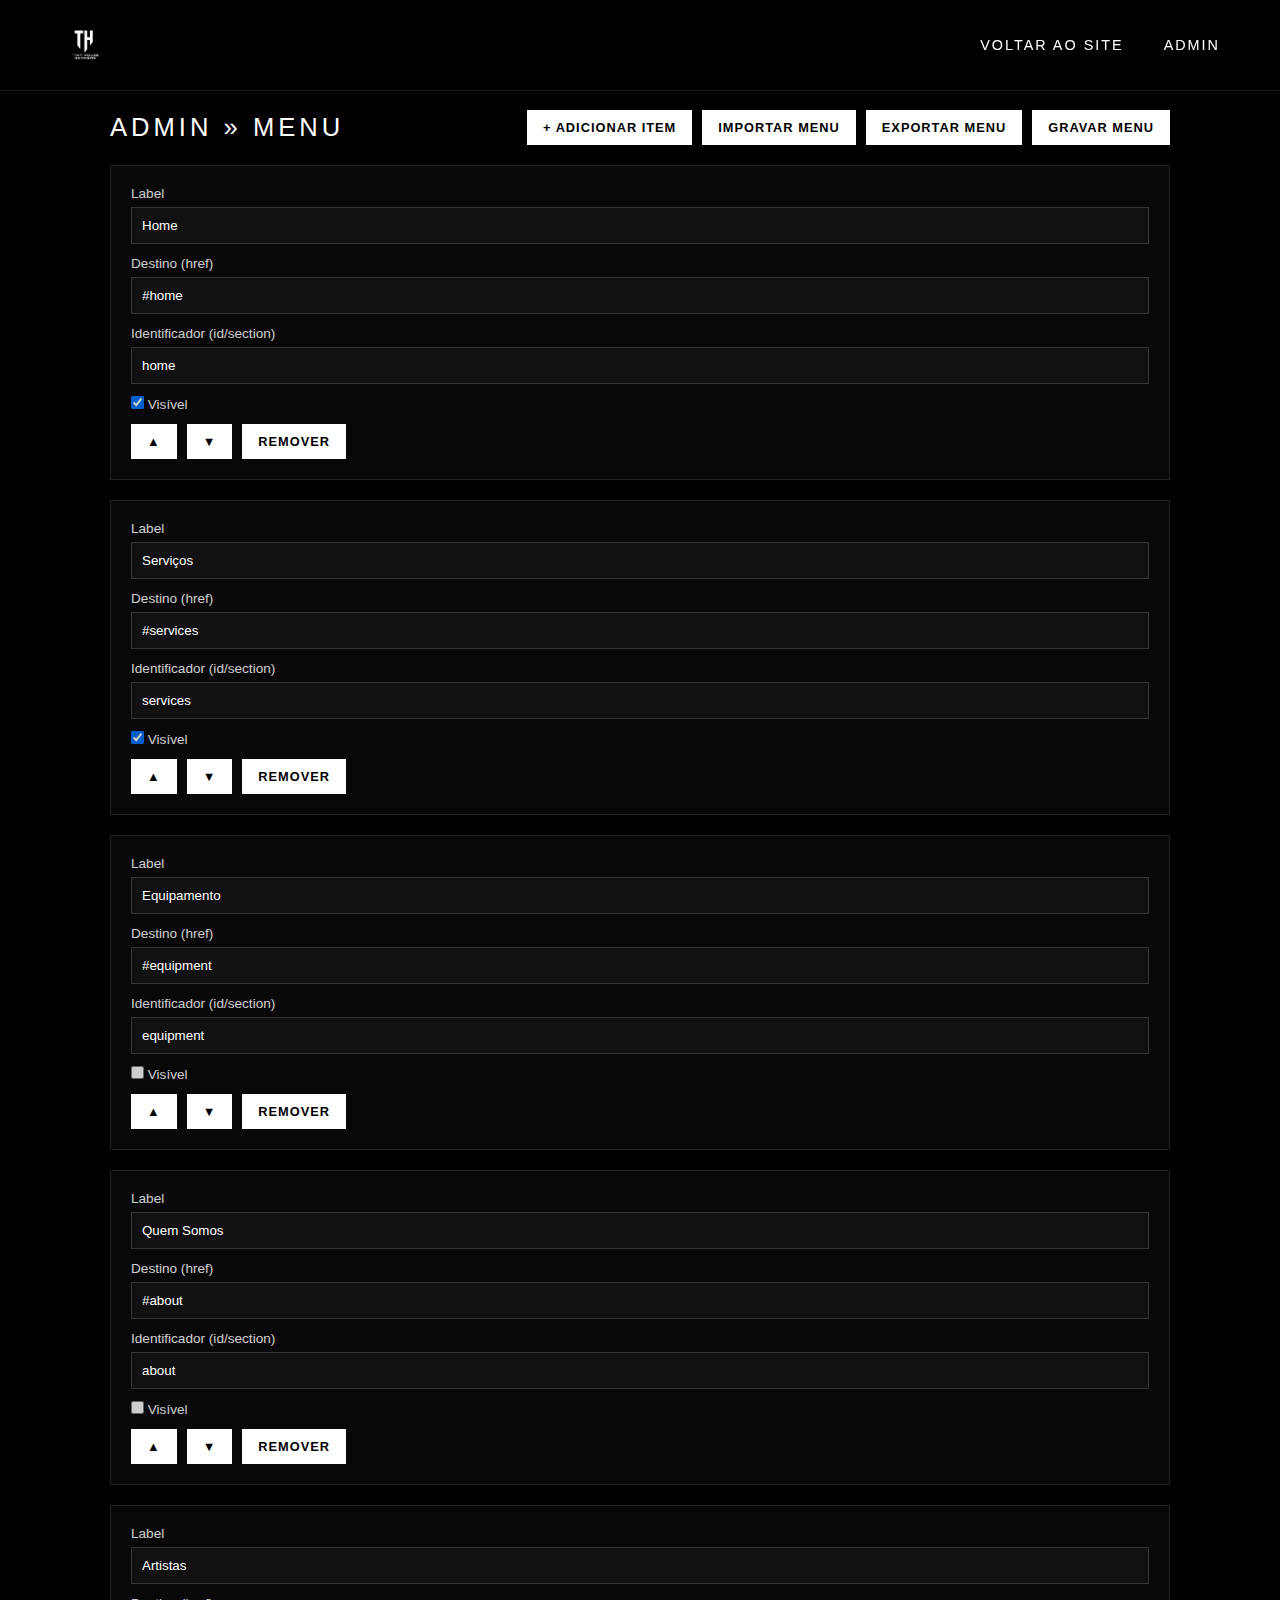
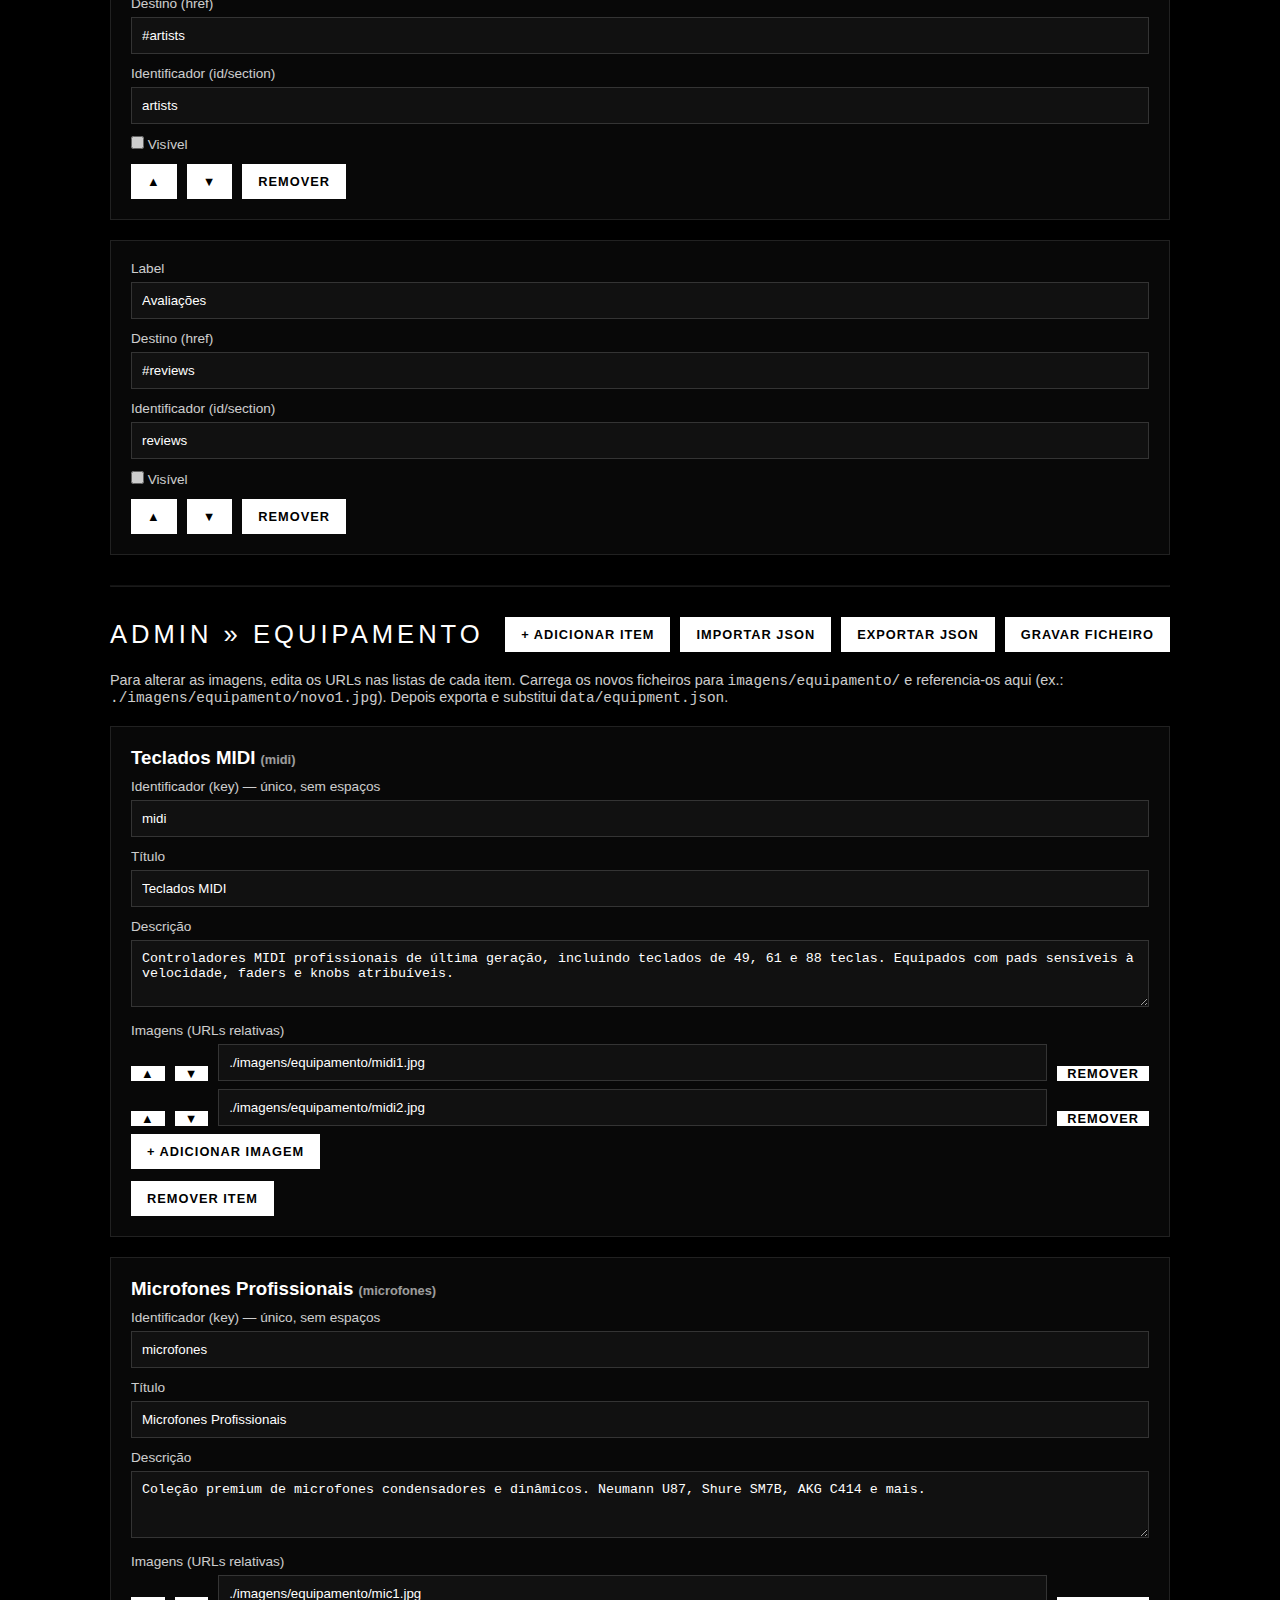
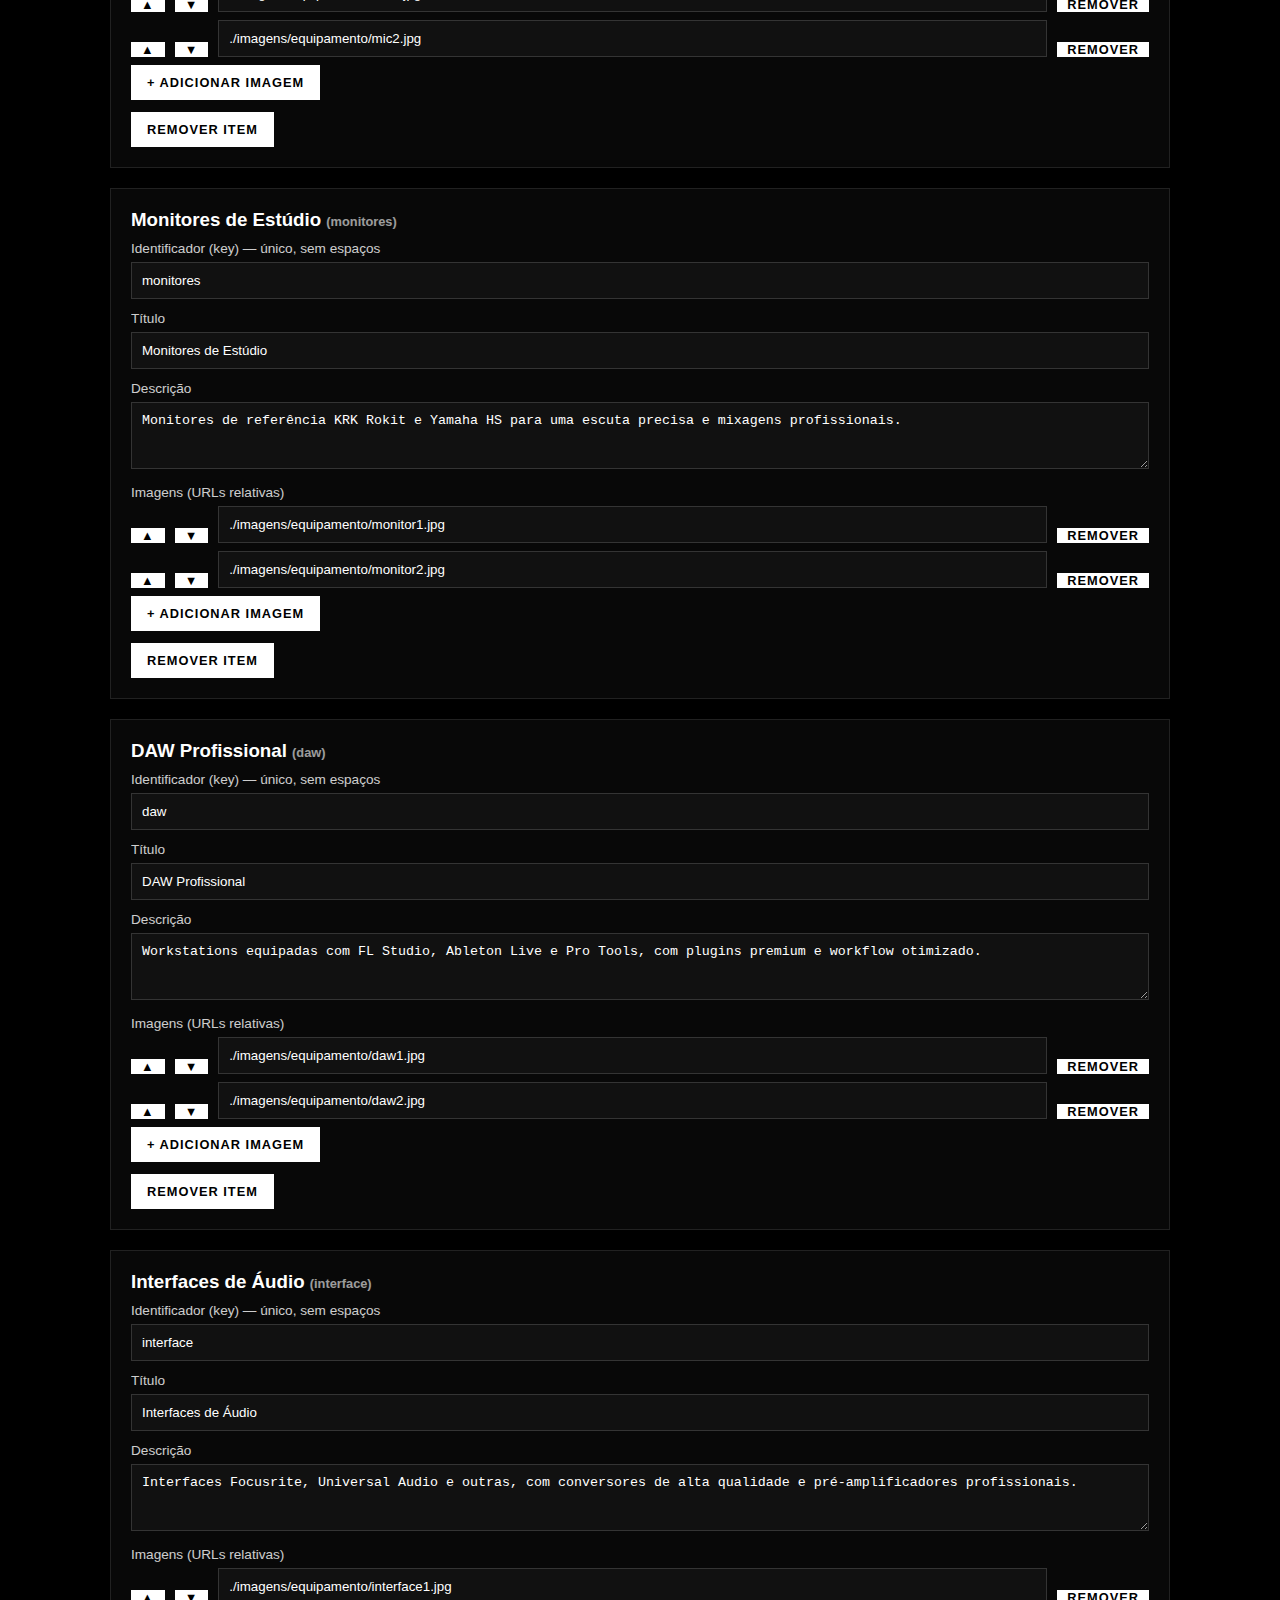
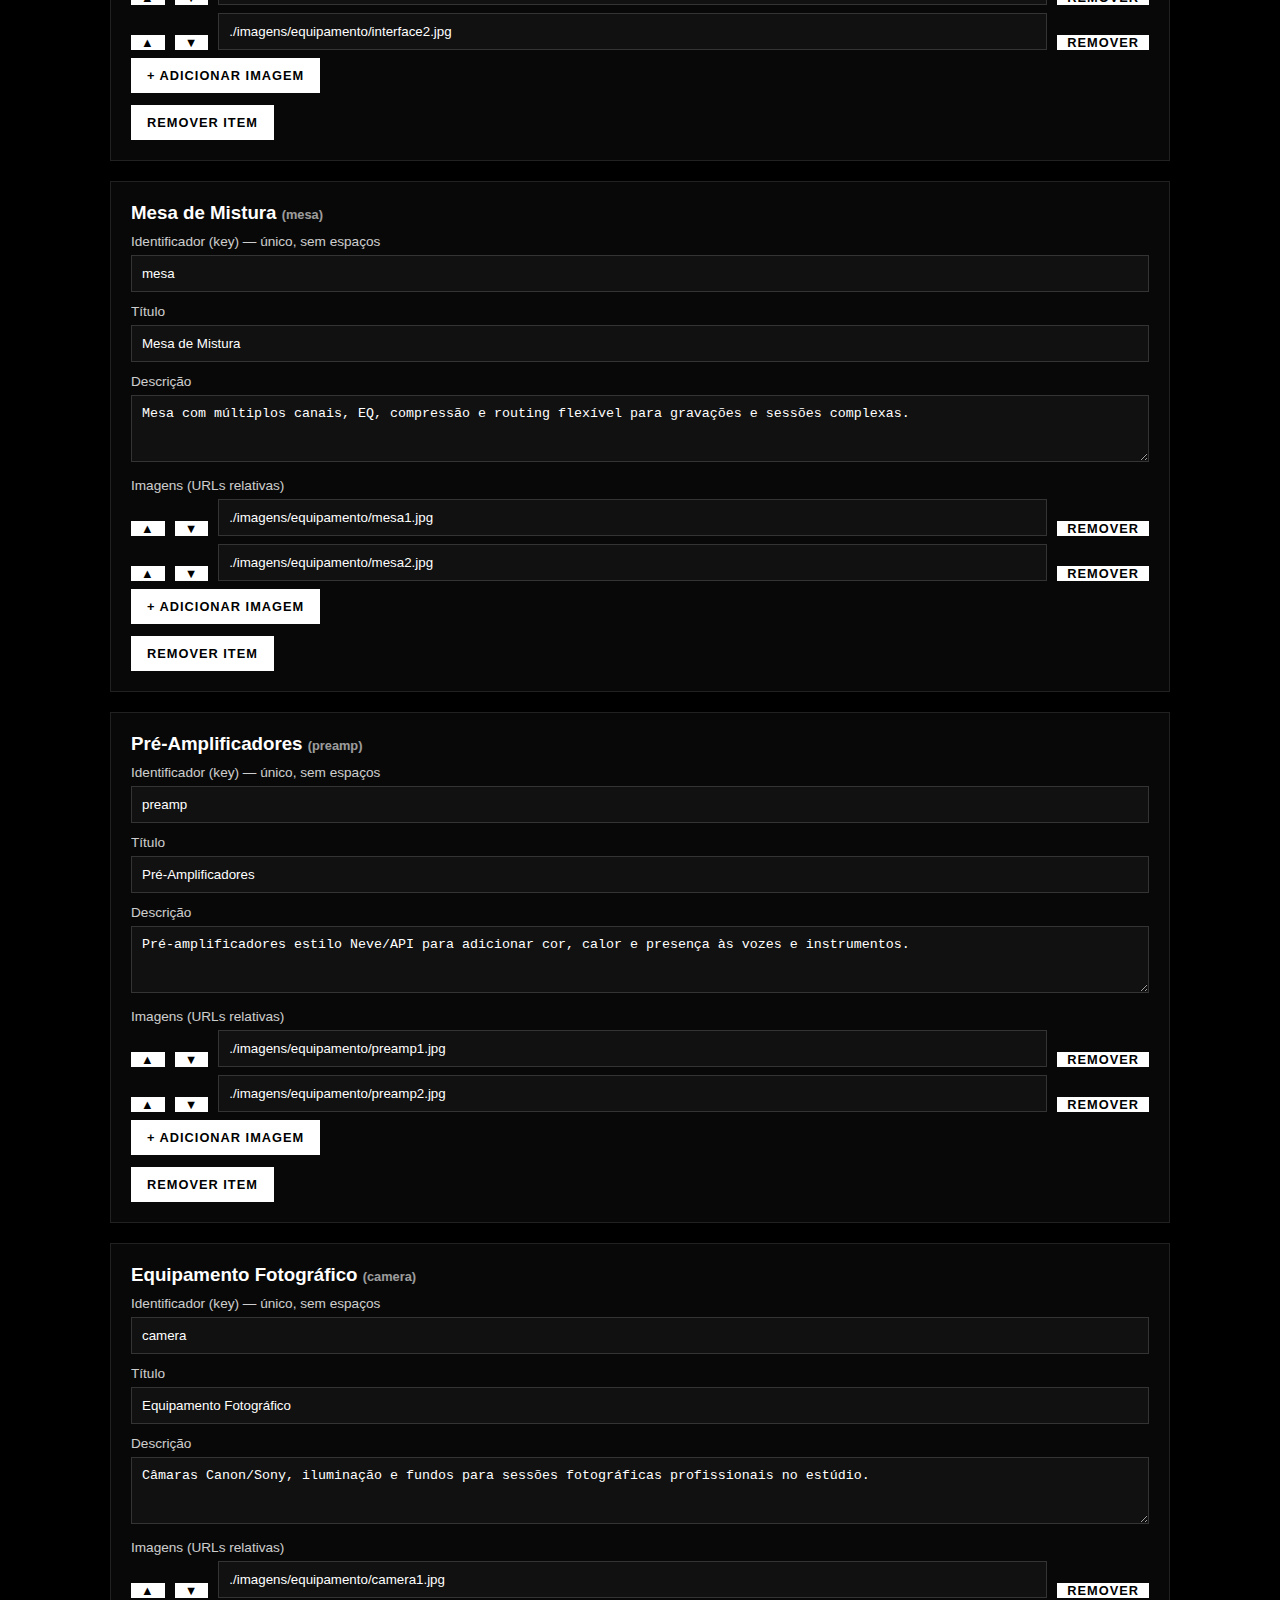
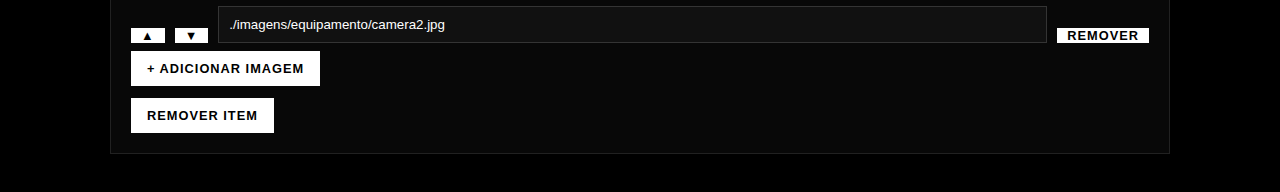
<file: admin.html>
﻿<!DOCTYPE html>
<html lang="pt">
<head>
  <meta charset="UTF-8" />
  <meta name="viewport" content="width=device-width, initial-scale=1.0" />
  <title>Admin | Equipamento</title>
  <link rel="stylesheet" href="assets/css/style.css">
  <style>
    body { padding-top: 90px; }
    .admin-container { max-width: 1100px; margin: 0 auto; padding: 20px; }
    .admin-header { display:flex; justify-content:space-between; align-items:center; margin-bottom: 20px; }
    .admin-card { background: rgba(255,255,255,0.03); border:1px solid rgba(255,255,255,0.1); padding:20px; margin-bottom:20px; }
    .admin-card h3 { margin-bottom: 10px; }
    .field { margin-bottom: 12px; }
    .field label { display:block; font-size:0.85rem; opacity:0.8; margin-bottom:6px; }
    .field input[type="text"], .field textarea { width:100%; padding:10px; background:#111; color:#fff; border:1px solid rgba(255,255,255,0.15); }
    .images-list .image-row { display:flex; gap:10px; margin-bottom:8px; align-items:center; }
    .images-list .image-row input { flex:1; }
    .images-list .image-row button { padding: 0 10px; }
    .actions { display:flex; gap:10px; flex-wrap: wrap; }
    .notice { font-size: 0.9rem; opacity: 0.8; margin: 10px 0 20px; }
    .btn-sm { padding:10px 16px; font-size:0.8rem; letter-spacing:1px; }
    .tabs { display:flex; gap:10px; margin-bottom:15px; }
    .tab-btn { padding:10px 14px; background:#111; border:1px solid rgba(255,255,255,0.15); color:#fff; cursor:pointer; letter-spacing:1px; }
    .tab-btn.active { background:#fff; color:#000; }
    [data-tab-section] { display:none; }
    [data-tab-section].active { display:block; }
  </style>
  <script defer src="assets/js/admin.js"></script>
  <nav>
    <img src="./images/Logo.png" alt="Trap Houze Records Logo" class="nav-logo" />
    <ul>
      <li><a href="index.html">Voltar ao Site</a></li>
      <li><a href="#">Admin</a></li>
    </ul>
  </nav>
</head>
<body>
  <div class="admin-container">
    <!-- Menu Admin -->
    <div class="admin-header">
      <h1 class="section-title" style="margin:0;font-size:1.6rem;letter-spacing:4px;">Admin &raquo; Menu</h1>
      <div class="actions">
        <button class="btn btn-sm" id="addMenuItem">+ Adicionar item</button>
        <label class="btn btn-sm" for="importMenu">Importar Menu</label>
        <input id="importMenu" type="file" accept="application/json" style="display:none" />
        <button class="btn btn-sm" id="downloadMenu">Exportar Menu</button>
        <button class="btn btn-sm" id="saveMenuFs">Gravar Menu</button>
      </div>
    </div>
    <div id="menuItems"></div>

    <hr style="border-color:rgba(255,255,255,0.1);margin:30px 0;"/>

    <!-- Equipment Admin -->
    <div class="admin-header">
      <h1 class="section-title" style="margin:0;font-size:1.6rem;letter-spacing:4px;">Admin &raquo; Equipamento</h1>
      <div class="actions">
        <button class="btn btn-sm" id="addItem">+ Adicionar item</button>
        <label class="btn btn-sm" for="importJson">Importar JSON</label>
        <input id="importJson" type="file" accept="application/json" style="display:none" />
        <button class="btn btn-sm" id="downloadJson">Exportar JSON</button>
        <button class="btn btn-sm" id="saveFs">Gravar ficheiro</button>
      </div>
    </div>

    <p class="notice">Para alterar as imagens, edita os URLs nas listas de cada item. Carrega os novos ficheiros para <code>imagens/equipamento/</code> e referencia-os aqui (ex.: <code>./imagens/equipamento/novo1.jpg</code>). Depois exporta e substitui <code>data/equipment.json</code>.</p>

    <div id="items"></div>
  </div>
</body>
</html>
</file>
<file: style.css>
/* Fonte principal (já adicionada no HTML, mas podes reforçar aqui) */
body {
  font-family: 'Audiowide', 'Orbitron', sans-serif;
  background: linear-gradient(135deg, #5b21b6, #0f172a, #0e7490);
  color: white;
  min-height: 100vh;
  padding: 1rem;
  display: flex;
  justify-content: center;
  align-items: center;
}

/* Container geral */
.container {
  background: rgba(0, 0, 0, 0.8);
  backdrop-filter: blur(12px);
  padding: 1.5rem;
  border-radius: 1rem;
  max-width: 600px;
  width: 100%;
  border: 2px solid #22d3ee; /* cyan-500 */
  box-shadow: 0 8px 30px rgba(0, 255, 255, 0.2);
  margin: 0 1rem;
}

/* Título */
h1 {
  font-size: 2.5rem;
  color: #22d3ee; /* cyan-400 */
  margin-bottom: 1rem;
  text-align: center;
  font-weight: 700;
}

/* Texto principal */
p.main-text {
  text-align: center;
  color: #d4d4d8; /* zinc-300 */
  font-size: 1.55rem;
  margin-bottom: 1.5rem;
}

/* Botão */
button {
  width: 100%;
  background-color: #06b6d4; /* cyan-500 */
  color: black;
  font-weight: 700;
  padding: 0.75rem 1rem;
  border-radius: 0.75rem;
  font-size: 1.25rem;
  cursor: pointer;
  transition: background-color 0.3s ease, transform 0.3s ease;
  border: none;
  box-shadow: 0 4px 15px rgba(6, 182, 212, 0.6);
}

button:hover {
  background-color: #22d3ee; /* cyan-400 */
  transform: scale(1.05);
}

/* Texto pequeno que queres aumentar */
.small-text {
  font-size: 1rem; /* antes podia estar tipo 0.75rem ou menos */
  color: #a1a1aa; /* zinc-400 */
  text-align: center;
  margin-top: 1rem;
  line-height: 1.4;
}

/* Link dentro do texto pequeno */
.small-text a {
  color: #22d3ee; /* cyan-300 */
  text-decoration: none;
}

.small-text a:hover {
  text-decoration: underline;
}

/* Responsividade para mobile */
@media (max-width: 640px) {
  h1 {
    font-size: 2rem;
  }
  p.main-text {
    font-size: 1.1rem;
  }
  button {
    font-size: 1.1rem;
    padding: 0.6rem 1rem;
  }
  .small-text {
    font-size: 1.1rem; /* aumenta ainda mais no mobile */
  }
}
</file>
<file: assets/css/style.css>
* {
    margin: 0;
    padding: 0;
    box-sizing: border-box;
}

body {
    font-family: 'Segoe UI', Tahoma, Geneva, Verdana, sans-serif;
    background: #000;
    color: #fff;
    overflow-x: hidden;
}

/* ========== NAVEGAÇÃO ========== */
nav {
    position: fixed;
    top: 0;
    width: 100%;
    background: rgba(0, 0, 0, 0.9);
    backdrop-filter: blur(20px);
    padding: 20px 60px;
    z-index: 1000;
    border-bottom: 1px solid rgba(255, 255, 255, 0.1);
    display: flex;
    align-items: center;
    justify-content: space-between;
}

.nav-logo {
    height: 50px;
    width: auto;
    object-fit: contain;
}

nav ul {
    display: flex;
    gap: 40px;
    list-style: none;
}

nav a {
    color: #fff;
    text-decoration: none;
    font-size: 0.9rem;
    text-transform: uppercase;
    letter-spacing: 2px;
    font-weight: 500;
    transition: color 0.3s;
}

nav a:hover {
    color: #888;
}

/* ========== HERO SLIDER ========== */
.hero-slider {
    position: relative;
    height: 100vh;
    overflow: hidden;
}

.slide {
    position: absolute;
    width: 100%;
    height: 100%;
    opacity: 0;
    transition: opacity 2s ease-in-out;
    background-size: cover;
    background-position: center;
}

.slide.active {
    opacity: 1;
}

.slide::before {
    content: '';
    position: absolute;
    top: 0;
    left: 0;
    width: 100%;
    height: 100%;
    background: rgba(0, 0, 0, 0.7);
}

.slide-content {
    position: absolute;
    top: 50%;
    left: 50%;
    transform: translate(-50%, -50%);
    text-align: center;
    z-index: 2;
}

.logo-text {
    font-size: 6rem;
    font-weight: 700;
    color: #fff;
    text-transform: uppercase;
    letter-spacing: 15px;
}

.slide-subtitle {
    font-size: 1.2rem;
    color: rgba(255, 255, 255, 0.7);
    text-transform: uppercase;
    letter-spacing: 8px;
    font-weight: 300;
    margin-top: 20px;
}

/* ========== SECTIONS ========== */
section {
    padding: 120px 60px;
}

.section-title {
    text-align: center;
    font-size: 3rem;
    margin-bottom: 80px;
    color: #fff;
    text-transform: uppercase;
    letter-spacing: 8px;
    font-weight: 300;
}

/* ========== SERVIÇOS ========== */
.services {
    background: #000;
}

.service-grid {
    display: grid;
    grid-template-columns: repeat(auto-fit, minmax(300px, 1fr));
    gap: 40px;
    max-width: 1400px;
    margin: 0 auto;
    align-items: stretch;
}

.service-card {
    background: rgba(255, 255, 255, 0.03);
    border: 1px solid rgba(255, 255, 255, 0.1);
    padding: 50px 40px;
    text-align: center;
    transition: all 0.4s;
    display: flex;
    flex-direction: column;
    gap: 16px;
    min-height: 380px; /* Para alinhar botões */
    height: 100%;
}

.service-card:hover {
    transform: translateY(-8px);
    background: rgba(255, 255, 255, 0.05);
    border-color: rgba(255, 255, 255, 0.2);
}

.service-icon {
    font-size: 3rem;
    margin-bottom: 25px;
}

.service-card h3 {
    font-size: 1.5rem;
    margin-bottom: 20px;
    color: #fff;
    text-transform: uppercase;
    letter-spacing: 3px;
}

.service-card p {
    margin-bottom: 35px;
    line-height: 1.8;
    color: rgba(255, 255, 255, 0.6);
}

.btn {
    display: inline-block;
    padding: 18px 45px;
    background: #fff;
    color: #000;
    text-decoration: none;
    font-weight: 600;
    text-transform: uppercase;
    border: none;
    cursor: pointer;
    font-size: 0.85rem;
    letter-spacing: 3px;
    transition: all 0.3s;
    margin-top: auto;
}

.btn:hover {
    background: rgba(255, 255, 255, 0.9);
    transform: translateY(-2px);
}

/* ========== EQUIPAMENTO ========== */
.equipment {
    background: #0a0a0a;
}

.equipment-grid {
    display: grid;
    grid-template-columns: repeat(auto-fit, minmax(250px, 1fr));
    gap: 30px;
    max-width: 1400px;
    margin: 0 auto;
}

.equipment-item {
    background: rgba(255, 255, 255, 0.02);
    border: 1px solid rgba(255, 255, 255, 0.08);
    padding: 40px 30px;
    text-align: center;
    transition: all 0.3s;
    cursor: pointer;
}

.equipment-item:hover {
    background: rgba(255, 255, 255, 0.04);
    border-color: rgba(255, 255, 255, 0.15);
}

.equipment-icon {
    font-size: 2.5rem;
    margin-bottom: 20px;
}

.equipment-item h4 {
    color: #fff;
    font-size: 1.1rem;
    margin-bottom: 12px;
    text-transform: uppercase;
    letter-spacing: 2px;
}

.equipment-item p {
    color: rgba(255, 255, 255, 0.5);
    font-size: 0.9rem;
}

/* ========== MODAL EQUIPAMENTO ========== */
.modal {
    display: none;
    position: fixed;
    z-index: 2000;
    left: 0;
    top: 0;
    width: 100%;
    height: 100%;
    background: rgba(0, 0, 0, 0.95);
}

.modal.active {
    display: flex;
    justify-content: center;
    align-items: center;
}

.modal-content {
    background: #0a0a0a;
    border: 1px solid rgba(255, 255, 255, 0.2);
    max-width: 900px;
    width: 90%;
    max-height: 90vh;
    overflow-y: auto;
}

.modal-header {
    padding: 30px;
    border-bottom: 1px solid rgba(255, 255, 255, 0.1);
    display: flex;
    justify-content: space-between;
    align-items: center;
}

.modal-header h3 {
    color: #fff;
    font-size: 1.8rem;
    text-transform: uppercase;
    letter-spacing: 3px;
}

.close-modal {
    background: none;
    border: none;
    color: #fff;
    font-size: 2rem;
    cursor: pointer;
    width: 40px;
    height: 40px;
}

.modal-body {
    padding: 40px;
}

.equipment-gallery {
    display: grid;
    grid-template-columns: repeat(auto-fit, minmax(250px, 1fr));
    gap: 20px;
    margin-bottom: 30px;
}

.equipment-image {
    width: 100%;
    height: 200px;
    object-fit: cover;
    border: 1px solid rgba(255, 255, 255, 0.1);
}

.equipment-description {
    color: rgba(255, 255, 255, 0.7);
    line-height: 1.8;
}

/* ========== QUEM SOMOS ========== */
.about {
    background: linear-gradient(180deg, #0a0a0a, #000);
}

.about-content {
    max-width: 1200px;
    margin: 0 auto;
    display: grid;
    grid-template-columns: 1fr 1fr;
    gap: 60px;
    align-items: center;
}

.about-text h3 {
    font-size: 2.5rem;
    color: #fff;
    text-transform: uppercase;
    letter-spacing: 5px;
    margin-bottom: 30px;
    font-weight: 300;
}

.about-text p {
    color: rgba(255, 255, 255, 0.7);
    line-height: 2;
    margin-bottom: 20px;
}

.about-stats {
    display: grid;
    grid-template-columns: repeat(2, 1fr);
    gap: 30px;
    margin-top: 40px;
}

.stat-item {
    text-align: center;
    padding: 30px;
    background: rgba(255, 255, 255, 0.03);
    border: 1px solid rgba(255, 255, 255, 0.1);
}

.stat-number {
    font-size: 3rem;
    color: #fff;
    font-weight: 300;
    display: block;
    margin-bottom: 10px;
}

.stat-label {
    color: rgba(255, 255, 255, 0.6);
    text-transform: uppercase;
    letter-spacing: 2px;
    font-size: 0.85rem;
}

.about-image {
    width: 100%;
    height: 500px;
    background: rgba(255, 255, 255, 0.05);
    border: 1px solid rgba(255, 255, 255, 0.1);
    display: flex;
    align-items: center;
    justify-content: center;
    color: rgba(255, 255, 255, 0.3);
}

/* ========== ARTISTAS ========== */
.artists {
    background: #0a0a0a;
}

.artists-grid {
    max-width: 1400px;
    margin: 0 auto;
    display: grid;
    grid-template-columns: repeat(auto-fill, minmax(180px, 1fr));
    gap: 30px;
}

.artist-item {
    background: rgba(255, 255, 255, 0.02);
    border: 1px solid rgba(255, 255, 255, 0.08);
    cursor: pointer;
    transition: all 0.3s;
}

.artist-item:hover {
    transform: translateY(-5px);
    border-color: rgba(255, 255, 255, 0.2);
}

.artist-item-image {
    width: 100%;
    height: 180px;
    background: rgba(255, 255, 255, 0.05);
    display: flex;
    align-items: center;
    justify-content: center;
    color: rgba(255, 255, 255, 0.2);
    font-size: 0.8rem;
    border-bottom: 1px solid rgba(255, 255, 255, 0.1);
}

.artist-item-name {
    padding: 20px 15px;
    text-align: center;
}

.artist-item-name h4 {
    color: #fff;
    font-size: 0.95rem;
    text-transform: uppercase;
    letter-spacing: 2px;
    margin-bottom: 5px;
}

.artist-item-name p {
    color: rgba(255, 255, 255, 0.5);
    font-size: 0.75rem;
    text-transform: uppercase;
}

/* ========== MODAL ARTISTA ========== */
.artist-modal-body {
    padding: 40px;
}

.artist-modal-image {
    width: 100%;
    height: 400px;
    background: rgba(255, 255, 255, 0.05);
    display: flex;
    align-items: center;
    justify-content: center;
    margin-bottom: 30px;
    border: 1px solid rgba(255, 255, 255, 0.1);
}

.artist-modal-section h4 {
    color: #fff;
    font-size: 1.3rem;
    text-transform: uppercase;
    letter-spacing: 2px;
    margin-bottom: 15px;
}

.artist-modal-section p {
    color: rgba(255, 255, 255, 0.7);
    line-height: 1.8;
    margin-bottom: 15px;
}

.artist-testimonial-box {
    background: rgba(255, 255, 255, 0.03);
    border-left: 2px solid rgba(255, 255, 255, 0.3);
    padding: 25px;
    margin-top: 20px;
}

.quote-mark {
    color: rgba(255, 255, 255, 0.3);
    font-size: 2.5rem;
    line-height: 0;
}

.artist-testimonial-box p {
    font-style: italic;
}

/* ========== AVALIAÇÕES ========== */
.reviews {
    background: #000;
}

.review-container {
    max-width: 1400px;
    margin: 0 auto;
    display: grid;
    grid-template-columns: repeat(auto-fit, minmax(350px, 1fr));
    gap: 35px;
}

.review-card {
    background: rgba(255, 255, 255, 0.03);
    border-left: 2px solid rgba(255, 255, 255, 0.3);
    padding: 40px;
    transition: all 0.3s;
}

.review-card:hover {
    background: rgba(255, 255, 255, 0.05);
    border-left-color: #fff;
}

.review-header {
    display: flex;
    justify-content: space-between;
    align-items: center;
    margin-bottom: 20px;
}

.reviewer-name {
    font-size: 1.2rem;
    color: #fff;
    font-weight: 500;
    text-transform: uppercase;
    letter-spacing: 2px;
}

.stars {
    color: #fff;
}

.review-text {
    color: rgba(255, 255, 255, 0.6);
    line-height: 1.8;
}

/* ========== FOOTER ========== */
footer {
    background: #000;
    padding: 60px 40px;
    text-align: center;
    border-top: 1px solid rgba(255, 255, 255, 0.1);
}

footer p {
    color: rgba(255, 255, 255, 0.4);
    font-size: 0.85rem;
    letter-spacing: 2px;
    margin: 8px 0;
}

/* ========== BOTÃO AJUDA ========== */
.help-button {
    position: fixed;
    bottom: 30px;
    right: 30px;
    width: 60px;
    height: 60px;
    background: #fff;
    border-radius: 50%;
    display: flex;
    align-items: center;
    justify-content: center;
    cursor: pointer;
    box-shadow: 0 4px 20px rgba(255, 255, 255, 0.3);
    z-index: 1500;
    border: none;
    font-size: 1.8rem;
    color: #000;
    transition: all 0.3s;
}

.help-button:hover {
    transform: scale(1.1);
}

.help-popup {
    position: fixed;
    bottom: 100px;
    right: 30px;
    width: 350px;
    background: rgba(10, 10, 10, 0.98);
    border: 1px solid rgba(255, 255, 255, 0.2);
    border-radius: 10px;
    padding: 25px;
    z-index: 1400;
    display: none;
}

.help-popup.active {
    display: block;
}

.help-popup-header {
    display: flex;
    justify-content: space-between;
    align-items: center;
    margin-bottom: 20px;
    padding-bottom: 15px;
    border-bottom: 1px solid rgba(255, 255, 255, 0.1);
}

.help-popup-header h4 {
    color: #fff;
    font-size: 1.3rem;
    text-transform: uppercase;
    letter-spacing: 2px;
}

.close-help {
    background: none;
    border: none;
    color: #fff;
    font-size: 1.5rem;
    cursor: pointer;
}

.help-content p {
    color: rgba(255, 255, 255, 0.8);
    line-height: 1.8;
    margin-bottom: 15px;
}

.help-contact a {
    color: #fff;
    text-decoration: none;
    display: block;
    margin-bottom: 10px;
    transition: opacity 0.3s;
}

.help-contact a:hover {
    opacity: 0.7;
}

/* ===== POPUP BOOKING ===== */
.popup-overlay {
    display: none;
    position: fixed;
    top: 0;
    left: 0;
    width: 100%;
    height: 100%;
    background: rgba(0, 0, 0, 0.85);
    justify-content: center;
    align-items: center;
    z-index: 3000;
    animation: fadeIn 0.3s ease;
    padding: 20px;
}

.popup {
    background: #111;
    border-radius: 12px;
    width: 100%;
    max-width: 900px;
    max-height: 95vh;
    display: flex;
    flex-direction: column;
    position: relative;
    overflow: hidden;
    box-shadow: 0 0 30px rgba(255, 255, 255, 0.1);
    animation: slideUp 0.3s ease;
}

.popup-header {
    padding: 20px;
    border-bottom: 1px solid rgba(255, 255, 255, 0.1);
    text-align: center;
}

.popup-header h2 {
    color: white;
    font-size: 1.3rem;
    letter-spacing: 2px;
    text-transform: uppercase;
    font-weight: 500;
}

.popup-body {
    overflow-y: auto;
    padding: 20px;
    flex: 1;
}

.close-btn {
    position: absolute;
    top: 10px;
    right: 18px;
    font-size: 28px;
    color: #aaa;
    cursor: pointer;
    transition: 0.2s;
}

.close-btn:hover {
    color: #fff;
}

@keyframes fadeIn {
    from { opacity: 0; }
    to { opacity: 1; }
}

@keyframes slideUp {
    from { transform: translateY(40px); opacity: 0; }
    to { transform: translateY(0); opacity: 1; }
}

/* ========== RESPONSIVE ========== */
@media (max-width: 768px) {
    nav {
        padding: 15px 20px;
    }

    .nav-logo {
        height: 35px;
    }

    nav ul {
        gap: 20px;
    }

    nav a {
        font-size: 0.75rem;
    }

    .logo-text {
        font-size: 2.5rem;
        letter-spacing: 5px;
    }

    .slide-subtitle {
        font-size: 0.9rem;
        letter-spacing: 3px;
    }

    section {
        padding: 60px 20px;
    }

    .section-title {
        font-size: 2rem;
        letter-spacing: 4px;
        margin-bottom: 40px;
    }

    .service-grid,
    .equipment-grid,
    .review-container {
        grid-template-columns: 1fr;
    }

    .about-content {
        grid-template-columns: 1fr;
        gap: 30px;
    }

    .about-text h3 {
        font-size: 2rem;
        letter-spacing: 3px;
        margin-bottom: 20px;
    }

    .about-text p {
        font-size: 0.95rem;
        line-height: 1.8;
    }

    .about-stats {
        grid-template-columns: repeat(2, 1fr);
        gap: 15px;
        margin-top: 30px;
    }

    .stat-item {
        padding: 20px 15px;
    }

    .stat-number {
        font-size: 2.5rem;
    }

    .stat-label {
        font-size: 0.75rem;
    }

    .about-image {
        height: 250px;
        order: -1;
    }

    .artists-grid {
        grid-template-columns: repeat(auto-fill, minmax(140px, 1fr));
        gap: 20px;
    }

    .artist-item-image {
        height: 140px;
    }

    .help-popup {
        width: calc(100% - 40px);
        right: 20px;
        bottom: 80px;
    }

    .help-button {
        width: 50px;
        height: 50px;
        bottom: 20px;
        right: 20px;
        font-size: 1.5rem;
    }
}
</file>
